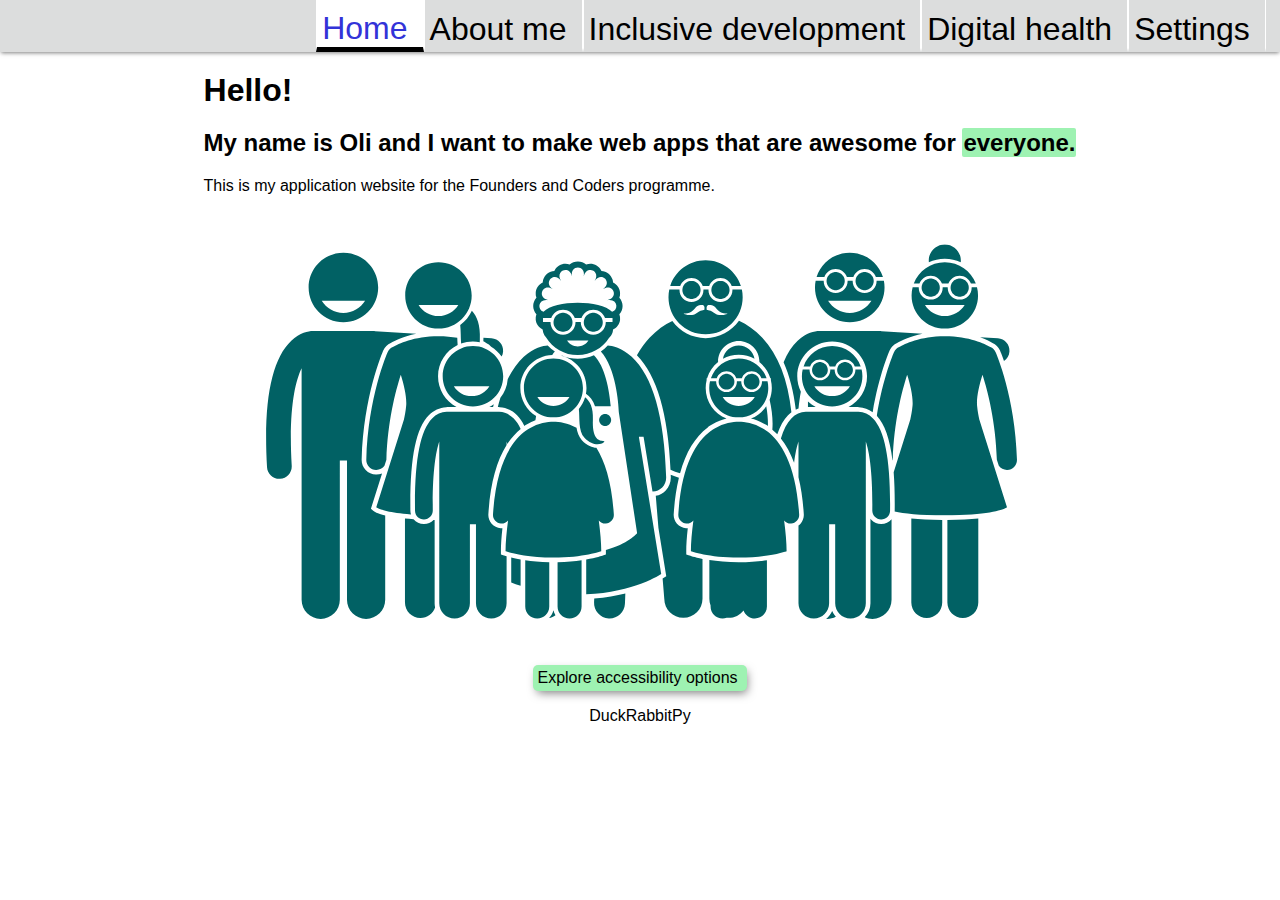
<file: index.html>
<!DOCTYPE html>
<html lang="en">
  <head>
    <meta charset="UTF-8" />
    <meta name="viewport" content="width=device-width, initial-scale=1.0" />
    <meta
      name="description"
      content="Author: Oli Jones, Landing page for founders and coders application."
    />
    <link
      rel="stylesheet"
      href="https://use.fontawesome.com/releases/v5.7.2/css/all.css"
      integrity="sha384-fnmOCqbTlWIlj8LyTjo7mOUStjsKC4pOpQbqyi7RrhN7udi9RwhKkMHpvLbHG9Sr"
      crossorigin="anonymous"
    />
    <link rel="stylesheet" href="styles.css" />
    <link rel="icon" type="image/png" href="./images/everyone.svg" />
    <title>Home: Oli's Founders and Coders application</title>
    <script src="../retrieveSettings.js"></script>
  </head>
  <body>
    <nav>
      <ul>
        <li class="key-nav" id="skip_to_content">
          <a href="#main_content">Skip to main content</a>
        </li>
        <li class="key-nav" id="current_page">
          <a href="/" aria-current="page"
            >Home <i class="fas fa-home" aria-hidden="true"></i
          ></a>
        </li>
        <li class="key-nav">
          <a href="./pages/about.html"
            >About me <i class="far fa-address-card" aria-hidden="true"></i
          ></a>
        </li>
        <li class="key-nav">
          <a href="./pages/inclusive.html"
            >Inclusive development
            <i class="fas fa-user-check" aria-hidden="true"></i
          ></a>
        </li>
        <li class="key-nav">
          <a href="./pages/tools.html"
            >Digital health <i class="fas fa-spa" aria-hidden="true"></i
          ></a>
        </li>
        <li class="key-nav">
          <a href="./pages/settings.html"
            >Settings <i class="fas fa-cog" aria-hidden="true"></i
          ></a>
        </li>
      </ul>
    </nav>
    <div class="landing-container fade-in-content">
      <main>
        <h1 class="landing-text" id="main_content">Hello!</h1>
        <h2 class="landing-text">
          My name is Oli and I want to make web apps that are awesome for
          <mark>everyone.</mark>
        </h2>
        <p class="landing-text">
          This is my application website for the Founders and Coders programme.
        </p>
      </main>
      <img
        src="images/everyone.svg"
        class="landing-img"
        alt="people of different ages and genders"
      />

      <a class="settings-link" href="/pages/settings.html">
        Explore accessibility options
        <i id="landing-link" class="fas fa-cog" aria-hidden="true"></i>
      </a>

      <footer>
        <p>
          <span><i id="github-icon" class="fab fa-github"></i></span
          >DuckRabbitPy
        </p>
      </footer>
    </div>
    <script type="text/javascript" src="../app.js"></script>
    <script
      crossorigin="anonymous"
      src="https://polyfill.io/v3/polyfill.min.js?features=es2015%2Ces2016%2Ces2017%2Ces2018%2Ces2019%2Ces6%2Ces5"
    ></script>
    <script>
      //index page specific JS
      //if current theme is darkTheme set dark theme landing page svg
      const landingSvg = document.querySelector(".landing-img");
      function retrieveSvgTheme() {
        let storedTheme = sessionStorage.getItem("storedColour");
        if (storedTheme === "dark-theme") {
          landingSvg.src = "/images/everyoneDarkTheme.svg";
        } else {
          landingSvg.src = "/images/everyone.svg";
        }
      }
      //retrieve theme
      retrieveSvgTheme();
    </script>
    <script
      type="text/javascript"
      src="//translate.google.com/translate_a/element.js?cb=googleTranslateElementInit"
    ></script>
  </body>
</html>
</file>
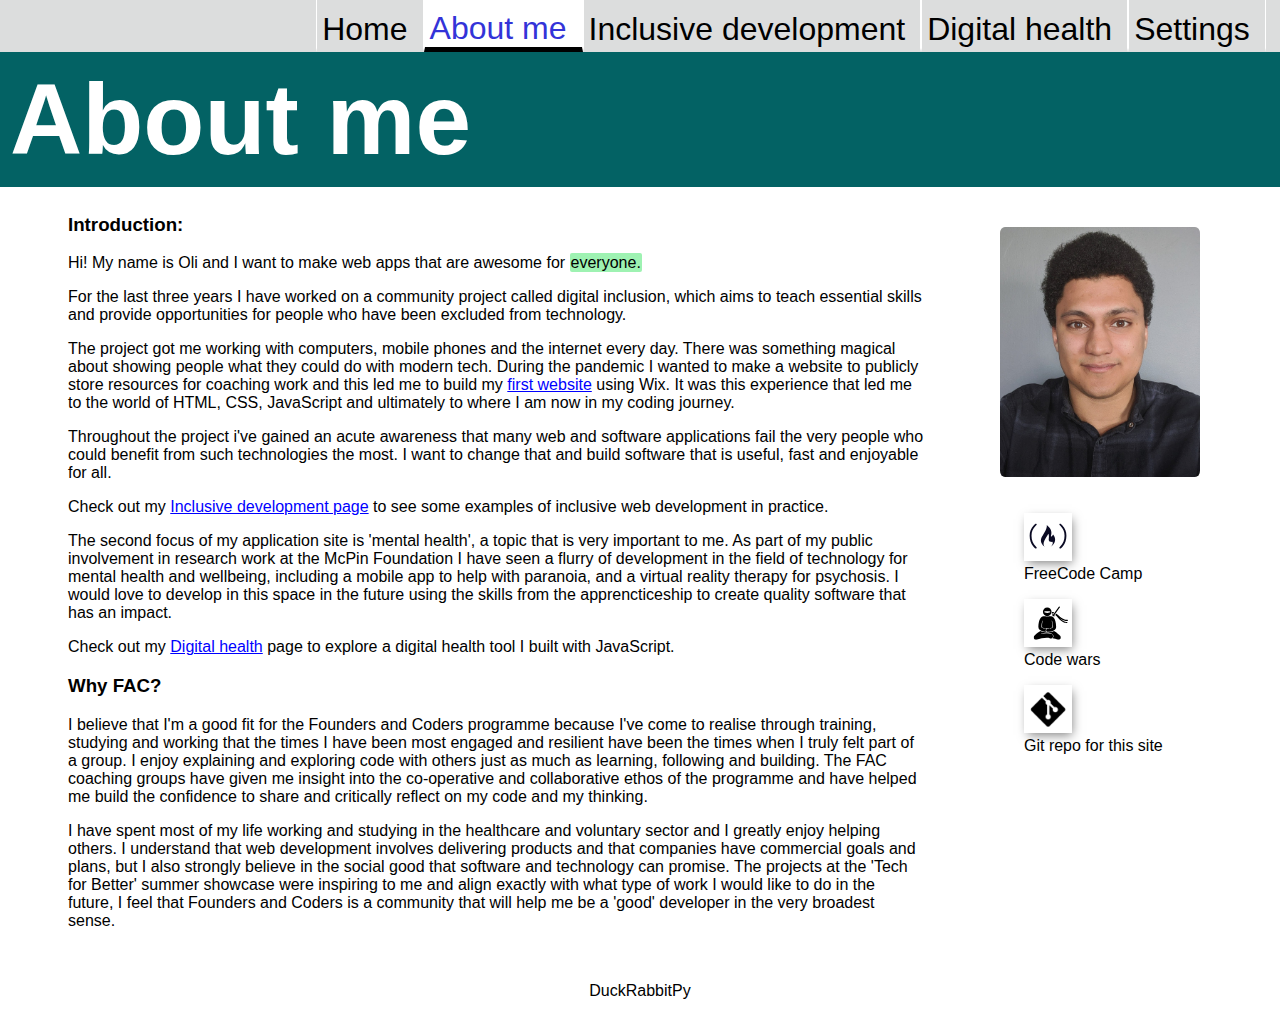
<file: pages/about.html>
<!DOCTYPE html>
<html lang="en">
  <head>
    <meta charset="UTF-8" />
    <meta name="viewport" content="width=device-width, initial-scale=1.0" />
    <meta
      name="description"
      content="Author: Oli Jones, Background information, coding journey and reasons for applying to founders and coders programme"
    />
    <link
      rel="stylesheet"
      href="https://use.fontawesome.com/releases/v5.7.2/css/all.css"
      integrity="sha384-fnmOCqbTlWIlj8LyTjo7mOUStjsKC4pOpQbqyi7RrhN7udi9RwhKkMHpvLbHG9Sr"
      crossorigin="anonymous"
    />
    <link rel="stylesheet" href="../styles.css" />
    <link rel="icon" type="image/png" href="../images/everyone.svg" />
    <title>About</title>
    <script src="../retrieveSettings.js"></script>
  </head>

  <nav>
    <ul>
      <li class="key-nav" id="skip_to_content">
        <a href="#main_content">Skip to main content</a>
      </li>
      <li class="key-nav">
        <a href="/">Home <i class="fas fa-home" aria-hidden="true"></i></a>
      </li>
      <li class="key-nav" id="current_page">
        <a href="../pages/about.html" aria-current="page"
          >About me <i class="far fa-address-card" aria-hidden="true"></i
        ></a>
      </li>
      <li class="key-nav">
        <a href="../pages/inclusive.html"
          >Inclusive development
          <i class="fas fa-user-check" aria-hidden="true"></i
        ></a>
      </li>
      <li class="key-nav">
        <a href="../pages/tools.html"
          >Digital health <i class="fas fa-spa" aria-hidden="true"></i
        ></a>
      </li>
      <li class="key-nav">
        <a href="../pages/settings.html"
          >Settings <i class="fas fa-cog" aria-hidden="true"></i
        ></a>
      </li>
    </ul>
  </nav>

  <body>
    <section class="banner">
      <h1>About me</h1>
    </section>
    <main class="about-container fade-in-content">
      <article class="about-article" id="main_content">
        <h3>Introduction:</h3>
        <p>
          Hi! My name is Oli and I want to make web apps that are awesome for
          <mark>everyone.</mark>
        </p>
        <p>
          For the last three years I have worked on a community project called
          digital inclusion, which aims to teach essential skills and provide
          opportunities for people who have been excluded from technology.
        </p>
        <p>
          The project got me working with computers, mobile phones and the
          internet every day. There was something magical about showing people
          what they could do with modern tech. During the pandemic I wanted to
          make a website to publicly store resources for coaching work and this
          led me to build my
          <a target="blank" href="https://digiinclusion.wixsite.com/london"
            >first website</a
          >
          using Wix. It was this experience that led me to the world of HTML,
          CSS, JavaScript and ultimately to where I am now in my coding journey.
        </p>
        <p>
          Throughout the project i've gained an acute awareness that many web
          and software applications fail the very people who could benefit from
          such technologies the most. I want to change that and build software
          that is useful, fast and enjoyable for all.
        </p>
        <p>
          Check out my
          <a href="./inclusive.html">Inclusive development page</a> to see some
          examples of inclusive web development in practice.
        </p>
        <p>
          The second focus of my application site is 'mental health', a topic
          that is very important to me. As part of my public involvement in
          research work at the McPin Foundation I have seen a flurry of
          development in the field of technology for mental health and
          wellbeing, including a mobile app to help with paranoia, and a virtual
          reality therapy for psychosis. I would love to develop in this space
          in the future using the skills from the apprencticeship to create
          quality software that has an impact.
        </p>
        <p>
          Check out my
          <a href="./tools.html">Digital health</a> page to explore a digital
          health tool I built with JavaScript.
        </p>
        <h3>Why FAC?</h3>
        <p>
          I believe that I'm a good fit for the Founders and Coders programme
          because I've come to realise through training, studying and working
          that the times I have been most engaged and resilient have been the
          times when I truly felt part of a group. I enjoy explaining and
          exploring code with others just as much as learning, following and
          building. The FAC coaching groups have given me insight into the
          co-operative and collaborative ethos of the programme and have helped
          me build the confidence to share and critically reflect on my code and
          my thinking.
        </p>
        <p>
          I have spent most of my life working and studying in the healthcare
          and voluntary sector and I greatly enjoy helping others. I understand
          that web development involves delivering products and that companies
          have commercial goals and plans, but I also strongly believe in the
          social good that software and technology can promise. The projects at
          the 'Tech for Better' summer showcase were inspiring to me and align
          exactly with what type of work I would like to do in the future, I
          feel that Founders and Coders is a community that will help me be a
          'good' developer in the very broadest sense.
        </p>
      </article>

      <div class="profile-links-container">
        <ul class="profile-items">
          <li>
            <img
              class="about-img"
              src="../images/about_img.jpg"
              alt="profile of Oli Jones"
            />
          </li>
          <li class="profile-li">
            <figure>
              <a
                target="_blank"
                href="https://www.freecodecamp.org/duck_rabbit_py"
              >
                <img
                  class="profile-links"
                  src="../images/fcc_secondary.svg"
                  alt="link to freecode camp profile"
                />
              </a>
              <figcaption>FreeCode Camp</figcaption>
            </figure>
          </li>
          <li class="profile-li">
            <figure>
              <a
                target="_blank"
                href="https://www.codewars.com/users/duckRabbit"
              >
                <img
                  class="profile-links"
                  src="../images/codewars.svg"
                  alt="link to codewars profile"
                />
              </a>
              <figcaption>Code wars</figcaption>
            </figure>
          </li>
          <li class="profile-li">
            <figure>
              <a
                target="_blank"
                href="https://github.com/duckRabbitPy/duckRabbitPy.github.io"
              >
                <img
                  class="profile-links"
                  src="../images/git.png"
                  alt="link to github repository"
                />
              </a>
              <figcaption>Git repo for this site</figcaption>
            </figure>
          </li>
        </ul>
      </div>
    </main>

    <footer>
      <p>
        <span><i id="github-icon" class="fab fa-github"></i></span>DuckRabbitPy
      </p>
    </footer>
    <script
      crossorigin="anonymous"
      src="https://polyfill.io/v3/polyfill.min.js?features=es2015%2Ces2016%2Ces2017%2Ces2018%2Ces2019%2Ces6%2Ces5"
    ></script>
    <script src="../app.js"></script>
    <script>
      //about page specific JavaScript, allows key navigation to profile links
      const profileListItems = document.querySelectorAll(".profile-li");
      profileListItems.forEach((elem) => {
        elem.addEventListener("keydown", (event) => {
          if (event.key === "Enter") {
            //user must have pop ups enabled for this approach to work
            let newLocation = event.target.childNodes[1].firstElementChild.href;
            window.open(newLocation, "_blank");
          }
        });
      });
    </script>
    <script
      type="text/javascript"
      src="//translate.google.com/translate_a/element.js?cb=googleTranslateElementInit"
    ></script>
  </body>
</html>
</file>
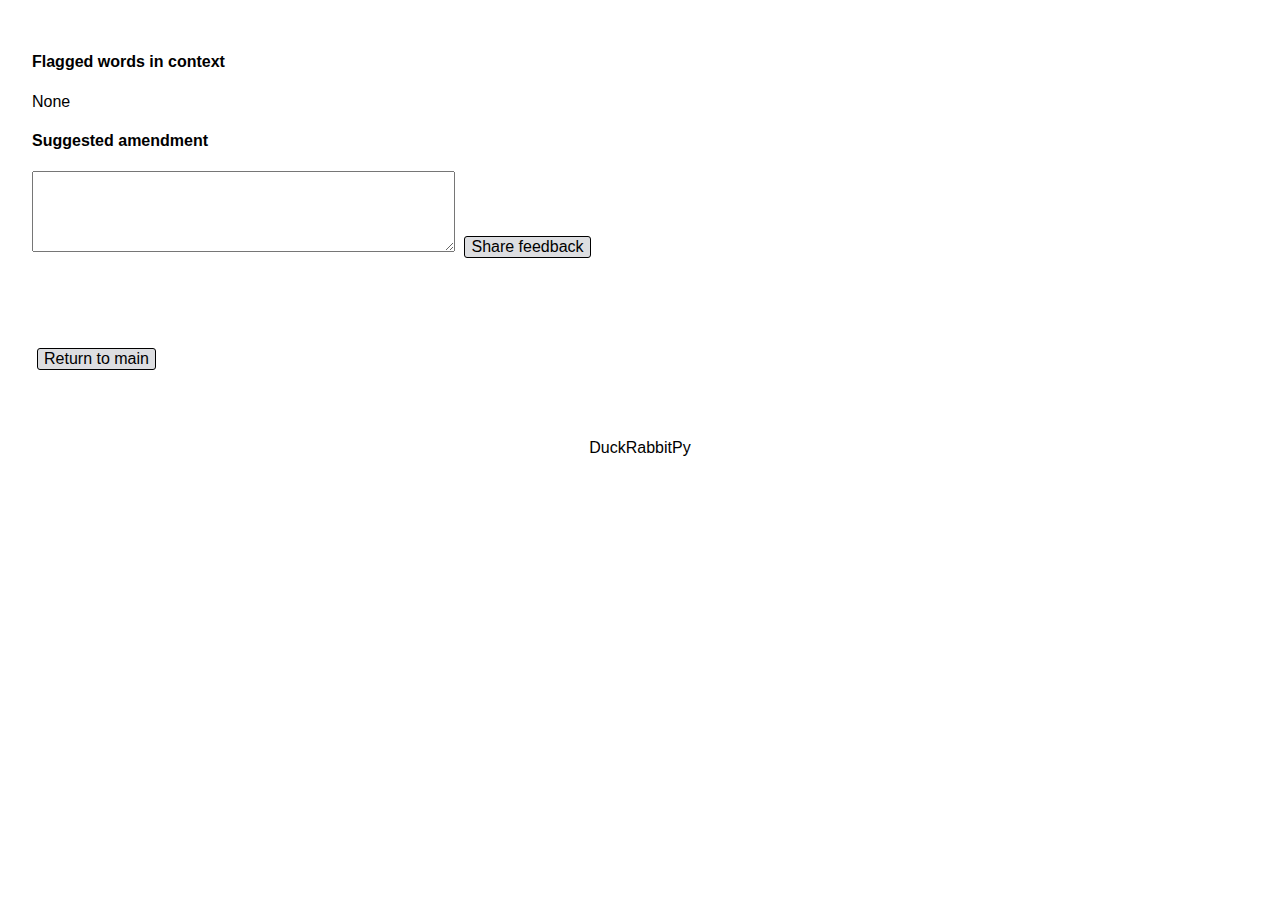
<file: pages/feedback.html>
<html lang="en">
  <head>
    <meta charset="UTF-8" />
    <meta name="viewport" content="width=device-width, initial-scale=1.0" />
    <meta
      name="description"
      content="Author: Oli Jones, Feedback page with flagged content and link to send feedback email."
    />
    <link
      rel="stylesheet"
      href="https://use.fontawesome.com/releases/v5.7.2/css/all.css"
      integrity="sha384-fnmOCqbTlWIlj8LyTjo7mOUStjsKC4pOpQbqyi7RrhN7udi9RwhKkMHpvLbHG9Sr"
      crossorigin="anonymous"
    />
    <link rel="stylesheet" href="../styles.css" />
    <link rel="icon" type="image/png" href="../images/everyone.svg" />
    <title>feedback</title>
    <script src="../retrieveSettings.js"></script>
  </head>

  <body>
    <main>
      <form class="feedback">
        <h4>Flagged words in context</h4>
        <p id="feedback">None</p>
        <h4>Suggested amendment</h4>
        <textarea id="suggestion" rows="5" cols="50"></textarea>
        <button id="email">Share feedback</button>
      </form>
      <form class="feedback" action="/index.html">
        <button type="submit">Return to main</button>
      </form>
    </main>
  </body>

  <footer>
    <p>
      <span><i id="github-icon" class="fab fa-github"></i></span>DuckRabbitPy
    </p>
  </footer>

  <script>
    // feedback page specific JavaScript
    const feedback = document.getElementById("feedback");
    const emailBtn = document.getElementById("email");
    const suggestionTxt = document.getElementById("suggestion");

    // get array of flagged objects
    let flagged = JSON.parse(sessionStorage.getItem("flagged"));
    let feedbackHTML = "";
    let emailFlagged = "";

    // iterate through array, replace flaggecContent double spaces with single spaces, replace mark tags with asterisks,
    // add to emailFlagged variable and also display text as list item
    if (flagged) {
      flagged.forEach((elem) => {
        emailFlagged +=
          elem.flaggedContent
            .replace(/\s\s+/g, " ")
            .replace(`<mark>`, `***`)
            .replace(`</mark>`, `***`) + "%0D%0A%0D%0A";

        feedbackHTML += `<li>${elem.flaggedContent}</li>`;
      });
      feedback.innerHTML = feedbackHTML;
    }

    //When clicked open a new email window with template text and populate with contents of emailFlagged string
    emailBtn.addEventListener("click", () => {
      let suggestion = suggestionTxt.value;
      let body =
        "Dear Oli" +
        "%0D%0A%0D%0A" +
        `Please take a look at: ${emailFlagged}` +
        "%0D%0A" +
        "%0D%0A" +
        `${suggestion}`;
      window.open(
        `mailto:duckrabbitpython@gmail.com?subject=website suggestion&body=${body}`
      );
    });
  </script>
</html>
</file>
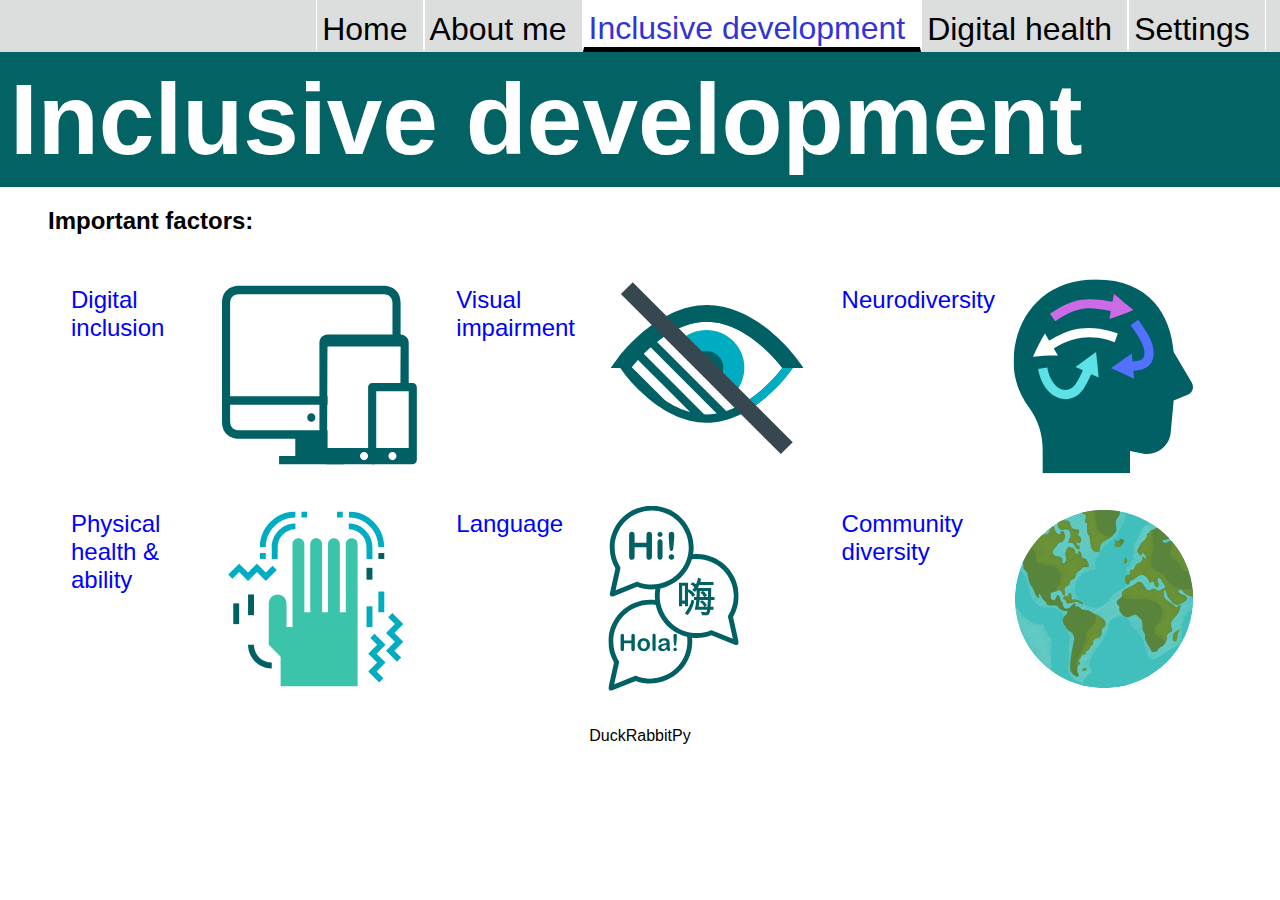
<file: pages/inclusive.html>
<!DOCTYPE html>
<html lang="en">
  <head>
    <meta charset="UTF-8" />
    <meta name="viewport" content="width=device-width, initial-scale=1.0" />
    <meta
      name="description"
      content="Author: Oli Jones, interactive page to explore the different important factors for inclusive development"
    />
    <link
      rel="stylesheet"
      href="https://use.fontawesome.com/releases/v5.7.2/css/all.css"
      integrity="sha384-fnmOCqbTlWIlj8LyTjo7mOUStjsKC4pOpQbqyi7RrhN7udi9RwhKkMHpvLbHG9Sr"
      crossorigin="anonymous"
    />
    <link rel="stylesheet" href="../styles.css" />
    <link rel="icon" type="image/png" href="../images/everyone.svg" />
    <title>Inclusive development</title>
    <script src="../retrieveSettings.js"></script>
  </head>

  <nav>
    <ul>
      <li class="key-nav" id="skip_to_content">
        <a href="#main_content">Skip to main content</a>
      </li>
      <li class="key-nav">
        <a href="/">Home <i class="fas fa-home" aria-hidden="true"></i></a>
      </li>
      <li class="key-nav">
        <a href="../pages/about.html"
          >About me <i class="far fa-address-card" aria-hidden="true"></i
        ></a>
      </li>
      <li class="key-nav" id="current_page">
        <a href="../pages/inclusive.html" aria-current="page"
          >Inclusive development
          <i class="fas fa-user-check" aria-hidden="true"></i
        ></a>
      </li>
      <li class="key-nav">
        <a href="../pages/tools.html"
          >Digital health <i class="fas fa-spa" aria-hidden="true"></i
        ></a>
      </li>
      <li class="key-nav">
        <a href="../pages/settings.html"
          >Settings <i class="fas fa-cog" aria-hidden="true"></i
        ></a>
      </li>
    </ul>
  </nav>

  <body>
    <section class="banner">
      <h1>Inclusive development</h1>
    </section>
    <div class="inclusive-container fade-in-content" id="main_content">
      <h2>Important factors:</h2>
      <div class="factor-container">
        <a href="#digital-section" class="inclusive-link" id="digital"
          ><div class="digital-inclusion">
            <header>Digital inclusion</header>
            <img
              src="../images/digi.svg"
              class="factor-img"
              id="digi_icon"
              alt="digital inclusion icon"
            /></div
        ></a>
        <a href="#visual-section" class="inclusive-link" id="visual">
          <div class="visual-impairment">
            <header>Visual impairment</header>
            <img
              src="../images/visual.svg"
              class="factor-img"
              id="visual_icon"
              alt="visual impairment icon"
            /></div
        ></a>
        <a href="#neuro-section" class="inclusive-link" id="neuro"
          ><div class="neuro-diversity">
            <header>Neurodiversity</header>
            <img
              src="../images/neuro.svg"
              class="factor-img"
              id="neuro_icon"
              alt="neurodiversity icon"
            /></div
        ></a>
        <a href="#physical-section" class="inclusive-link" id="physical"
          ><div class="physical-health-and-ability">
            <header>Physical health & ability</header>
            <img
              src="../images/hand.svg"
              class="factor-img"
              id="hand_icon"
              alt="physical health and ability icon"
            /></div
        ></a>
        <a href="#language-section" class="inclusive-link" id="language"
          ><div class="language-area">
            <header>Language</header>
            <img
              src="../images/language.svg"
              class="factor-img"
              id="language_icon"
              alt="language icon"
            /></div
        ></a>
        <a href="#community-section" class="inclusive-link" id="community"
          ><div class="community-diversity">
            <header>Community diversity</header>
            <img
              src="../images/diversity.svg"
              class="factor-img"
              id="diversity_icon"
              alt="culural diversity icon"
            /></div
        ></a>
      </div>

      <section id="digital-section" tabindex="0" class="hidden fade-in-content">
        <h3>Digital inclusion</h3>
        <p>
          Digital inclusion involves making your application accessible to
          people who lack confidence online and do not have advanced digital
          skills, or users that don't have access to the latest devices,
          up-to-date browsers or fast internet speeds.
        </p>
        <p>
          The key to digitial inclusion is ensuring that applications offer
          intuitive, frustration free experiences, everything is where you would
          expect it to be and important features are at the surface rather than
          deeply nested. Tutorials or walkthroughs should be readily available
          when introducing more complex features.
        </p>
        <p>
          Given my vocational experience in promoting digital inclusion, I'm
          particularly interested in being a developer that can create software
          that runs well on old/affordable technology. Following a period of
          research I discovered a tool called 'Babel' that promises to make
          websites accessible to those using old or outdated browser versions.
          However, given the additional complexity that using this tool brings
          (and the fact that the only people visiting my site will be FAC members
          with modern browsers!) I opted for a compromise and included a
          'Polyfill.io' script that doesn't go so far as to support Internet
          Explorer, but enables the full functionality of modern Javascript all
          the way back to Chrome 52.
        </p>
        <h4>Random user generator</h4>
        <p>
          Designers sometimes use 'Personas' or user profiles to guide how
          things should look and feel for their target audience. I'm sure there
          are some specific use cases for this approach but here i'm going to
          turn the concept on it's head by presenting to you an
          <em>inclusive persona generator</em> so you can ask yourself whether
          your site really is accessible for all.
        </p>
        <button id="random_user_btn">Generate random user</button>
        <div class="user-container">
          <p id="user_properties"></p>
          <img id="dice" src="../images/1.svg" alt="dice roll animation" />
        </div>
        <button class="scroll-top">Scroll to top</button>
      </section>

      <section id="visual-section" tabindex="0" class="hidden fade-in-content">
        <h3>Visual impairment</h3>
        <p>
          Many people who visit your website will have a type of visual
          impairment or disturbance, this includes colour blindness, sight loss
          or partial sight. Web designs should convey their functionality to
          users with different types of colour vision deficiency or those who
          have difficulty seeing content with low contrast. Logical ordering,
          semantic HTML and descriptive 'alternative' text are an absolute must
          for screen readers.
        </p>

        <h4>Visual accessbility simulator</h4>
        <p>
          Use the buttons below to explore how differences in visual perception
          change the readability of the images. To check the accessibility of
          your own image, input the web URL into the input field or browse your
          device for an image. Then click "set image".
        </p>
        <form id="get_ImageUrl">
          <div>
            <label for="customUrl">Add your image URL:</label>
            <input type="url" id="customUrl" name="userImage" />
          </div>
          <label for="custom_upload">Or upload from device:</label>
          <input
            type="file"
            id="custom_upload"
            name="userUpload"
            accept="image/png, image/gif, image/jpeg"
          />
          <button type="submit">Set image</button>
        </form>

        <div class="colourB-container fade-in-content">
          <div class="filter-btn-container">
            <button
              data-filter="hue-rotate(25deg) saturate(50%) sepia(5%)"
              class="filter-btn"
            >
              Blue Cone Monochromacy
            </button>
            <button data-filter="grayscale(80)" class="filter-btn">
              Achromatopsia
            </button>
            <button data-filter="blur(2px)" class="filter-btn">Blurry</button>
            <button data-filter="contrast(25%)" class="filter-btn">
              Low contrast
            </button>
            <button data-filter="sightLoss" class="filter-btn">
              Sight Loss
            </button>
            <button data-filter="none" class="filter-btn">Unaltered</button>
          </div>

          <div class="comparison-container">
            <figure class="comparison-figure">
              <img
                class="multi_coloured"
                class="colour-filter"
                id="cutomisable_Img"
                src="../images/vibes.png"
                alt="Easy read written in different fonts, styles and colours"
              />
            </figure>
            <div>
            <figure class="comparison-figure">
              <img
                class="multi_coloured"
                class="colour-filter"
                src="../images/easy.png"
                alt="Easy read written in simple clear font  and colours"
              />
              <figcaption>
                Easy read? This image has a screen reader friendly figcaption
              </figcaption>
            </figure>
          </div>
        </div>
        <button class="scroll-top" tabindex="0">Scroll to top</button>
      </section>

      <section id="neuro-section" tabindex="0" class="hidden fade-in-content">
        <h3>Neurodiversity</h3>
        <p>
          Neurodiversity is a broad term that encourages everyone to acknowledge
          and understand that people process information differently. Sites
          should be built with accessible typography and colour themes by
          default. However, as the 'diversity' part of neurodiversity suggests,
          what is clear and readable for one person might be confusing or
          distracting to someone else. For instance some people might enjoy
          elaborate page transitions and movement on the page while others could
          find vibrant flashing animations uncomfortable or overwhelming.
        </p>
        <p>The solution is to offer choice.</p>
        <p>
          Giving people control over their experience is something that is
          typically limited to desktop applications but it doesn't have to be
          this way! Check out the options available for this site in
          <a href="./settings.html">Settings</a>.
        </p>
        <h4>Using session storage</h4>
        <p>
          CSS variables are fantastic for enabling instant style changes across
          an entire application. But what about if a user refreshes the page?
          Not a problem. When the settings are applied, i've created a series of
          functions that can store the CSS variable or CSS property in session
          storage (locally on your device). Another function called
          RetrieveSettings() is called whenever app.js is run, which first
          checks for the existence of stored settings, and then sets the CSS
          variables and properites using setAttribute() and setProperty()
          thereby maintaining 'state' upon page refresh!
        </p>
        <br>
        <script src="https://gist.github.com/duckRabbitPy/217780da9e881face4c3294b968d9ce6.js"></script>
        <button class="scroll-top">Scroll to top</button>
      </section>

      <section
        id="physical-section"
        tabindex="0"
        class="hidden fade-in-content"
      >
        <h3>Physical health & ability</h3>
        <p>
          An indvidual's physical health and ability will influence how they
          will browse the web and interact online. Many people navigate using
          the keyboard and will tab through the webpage instead of using the
          mouse, others will navigate handsfree using a voice controller.
        </p>
        <p>
          I want to be a developer that ensures all core functionality is
          accessible via the keyboard. Reading up about accessibility options
          I came across the practice of creating 'skip to main' links in the navigation bar
          which can save users from repetitive tabbing. Check out the steps below and the 
          codepen example to see how I built the nav bar for this site.
        </p>

        <h4>Building an accessible navbar:</h4>
        <p></p>
        <ol>
          <li class="nav-tut">
            To start off with I positioned 'a tags' within an unordered list
            and wrapped the code block in a semantic 'nav' element. Nav elements
            can help screen readers know when they are to iterate through options
            in a menu. <br /><br />
           
          </li>

          <li class="nav-tut">
            To help people with colour blindness, I ensured that a change in
            mouse hover state changes the border as well as the colour of the
            nav element. The aria="current" attribute tells screen readers what
            page they are on and i've also used it to set some unique styling
            for the current tab.
          </li>

          <li class="nav-tut">
            The height of each 'a tag' is set to 100% and the width is set to fit-content, the icons
            are also wrapped within the 'a tag'. This means that you will always hit the link 
            when you click on the nav menu option.
          </li>

          <li class="nav-tut">
            I then set the href of 'skip to main content' to the
            #main_content id which is the location of the first piece of
            meaningful content on each page (outside the nav).
          </li>

          <li class="nav-tut">
            The opacity of the skip link is set to 0 initially. The focus:within pseudoselector
            styling is applied to the li element when the 'a tag' is keyboard focused, making the skip link visible!
          </li>

        </ol>
        <p
          class="codepen"
          data-height="300"
          data-default-tab="html,result"
          data-slug-hash="QWvdpxE"
          data-user="duckrabbitpy"
          style="
            height: 300px;
            box-sizing: border-box;
            display: flex;
            align-items: center;
            justify-content: center;
            border: 2px solid;
            margin: 1em 0;
            padding: 1em;
          "
        >
          <span
            >See the Pen
            <a href="https://codepen.io/duckrabbitpy/pen/QWvdpxE"> </a> by
            duckRabbitPy (<a href="https://codepen.io/duckrabbitpy"
              >@duckrabbitpy</a
            >) on <a href="https://codepen.io">CodePen</a>.</span
          >
        </p>
        <button class="scroll-top">Scroll to top</button>
      </section>

      <section
        id="language-section"
        tabindex="0"
        class="hidden fade-in-content"
      >
        <h3>Language</h3>
        <p>
          English is a very widely spoken language, but it's not the only one!
          Internationalisation (also known as i18n) is the practice of
          increasing the accessibility of your website by providing translation
          and country specific date, currency and measurement unit options.
          Translation can be achieved with JavaScript libraries or tools offered
          by external API's such as Google translate. At a very minimum web
          developers should write clear semantic html which will allow browser
          extensions or translation tools to work properly.
        </p>
        <p><b>Try using google translate!</b></p>
        <div id="google_translate_element"></div>
        <form id="analysis_form">
          <h4>Readability</h4>
          <p>
            It's also important to write in a way that is clear and easy to
            read. Long complex sentences with unfamiliar words can make your
            content inaccessible. I've built my own sentence analysis tool that
            indicates how readable your text is. For accurate results please input at least 10 words.
          </p>
          <div id="word_input_container">
            <label for="text_input">Paste text here:</label>
            <textarea id="text_input" name="textInput"></textarea>
          </div>
          <button id="analyse_btn" type="submit">Analyse text</button>
          <p id="complexity_result">Result:</p>
        </form>
        <button class="scroll-top">Scroll to top</button>
      </section>

      <section
        id="community-section"
        tabindex="0"
        class="hidden fade-in-content"
      >
      <div class="community-flex-container">
        <h3 class="community-header">Community diversity</h3>
        <p>
          One of the best things about the internet is that it brings an
          incredibly diverse community of people together from around the world.
          A successful web application could have thousands of people of
          different communities, genders, ethnicities, personal histories,
          identities and political struggles visiting the site every day.
        <br><br>
          It's clear to me that people should have the opportunity to be
          actively involved in the development of the technology that they use
          and depend on. In my work at the McPin Foundation, the primary goal
          was to bring 'experts by experience' into mental health research, in
          the hope that by doing so the research will better serve the
          community. I'd like to continue this practice by being the type of
          developer that actively engages with the vast and diverse digital
          community in a meaningful way through involvement and feedback.
        <br><br>
          So what do <em>you</em> think and feel about the site?
        <br><br>
          This website has a 'flag for amendment' feature enabled, keyboard
          users if you select text on the webpage and then use shortcut
          <mark><b>CTRL + 8</b></mark
          >,the selected text will be added to a feedback form. Once you have
          flagged all of the content that you think could be improved, use
          shortcut <mark><b>CTRL + 9</b></mark> to quickly navigate to the
          feedback form from any page on this site. Alternatively, if you're not
          using a keyboard, I invite you to leave your comments directly on the
          <a href="feedback.html">feedback page</a>
        </p>
        <img id="community_img" src="../images/team.svg" alt="group of people working together">
        <button class="scroll-top">Scroll to top</button>
      </div>
      </section>
    </div>

    <footer>
      <p>
        <span><i id="github-icon" class="fab fa-github"></i></span>DuckRabbitPy
      </p>
    </footer>
    <script
      crossorigin="anonymous"
      src="https://polyfill.io/v3/polyfill.min.js?features=es2015%2Ces2016%2Ces2017%2Ces2018%2Ces2019%2Ces6%2Ces5"
    ></script>
    <script
      async
      src="https://cpwebassets.codepen.io/assets/embed/ei.js"
    ></script>
    <script src="../app.js"></script>
    <script>
      
      //inclusive page specific JavaScript
      const neuroSvg = document.getElementById("neuro_icon");
      const handSvg = document.getElementById("hand_icon");
      const languageSvg = document.getElementById("language_icon");
      const diversitySvg = document.getElementById("diversity_icon");
      const visualSvg = document.getElementById("visual_icon");
      const digitalSvg = document.getElementById("digi_icon");

      const randomUserBtn = document.getElementById("random_user_btn");
      const userProperties = document.getElementById("user_properties");

      const diceNumber = document.getElementById("dice");
      const options = document.querySelectorAll(".inclusive-link");

      const hiddenSections = document.querySelectorAll(".hidden");
      const showCodeBtn = document.querySelectorAll(".show-code");
      const asides = document.querySelectorAll(".example-aside");

      const filterBtns = document.querySelectorAll(".filter-btn");
      const multiCImg = document.querySelectorAll(".multi_coloured");
      const getImgBtn = document.getElementById("get_ImageUrl");
      const customUrl = document.getElementById("customUrl");
      const customImg = document.getElementById("cutomisable_Img");

      const customUpload = document.getElementById("custom_upload");

      const analyseForm = document.getElementById("analysis_form");
      const textInput = document.getElementById("text_input");
      const complexResult = document.getElementById("complexity_result");

      retrieveIconSvgTheme();

      //controls hiding and showing of inclusive sections, utilises array methods for efficient code
      options.forEach((option) => {
        option.addEventListener("click", (event) => {
          //key event also emits a click event if element is in focus,
          //so need to check if 'true' mouse click
          //key event has co-ordinates 0,0 so !x && !y evaluates to true and returns early
          var x = event.x || event.clientX;
          var y = event.y || event.clientY;
          if (!x && !y) {
            return;
          } else {
            //get selected topic name
            //event.currentTarget refers to element that eventListener is on
            //the event will bubble up if clicked on by children
            let topic = event.currentTarget.id;

            //iterate through all sections, if the selected id matches the topic remove 'hidden' and add 'onShow' class
            //else add hidden class
            hiddenSections.forEach((elem) => {
              if (elem.id.includes(topic)) {
                elem.classList.remove("hidden");
                elem.classList.add("onShow");
              } else {
                elem.classList.remove("onShow");
                elem.classList.add("hidden");
              }
            });
          }
        });
      });

      //for keyboard users
      options.forEach((option) => {
        option.addEventListener("keydown", (event) => {
          if (event.key === 'Enter') {
            //get topic
            let topic = event.target.id;
            hiddenSections.forEach((elem) => {
              //iterate through all sections, if the selected id matches the topic remove 'hidden' and add 'onShow' class
              //else add hidden class
              if (elem.id.includes(topic)) {
                elem.classList.remove("hidden");
                elem.classList.add("onShow");
              } else if (!elem.id.includes(topic)) {
                elem.classList.remove("onShow");
                elem.classList.add("hidden");
              }
            });
          }
        });
      });

      //theming with icons
      function retrieveIconSvgTheme() {
        //get teh stored theme from session storage if it exists
        let storedTheme = sessionStorage.getItem("storedColour");

        //if dark-theme set to dark svg image set
        if (storedTheme === "dark-theme") {
          neuroSvg.src = "/images/neuroDarkTheme.svg";
          handSvg.src = "/images/handDarkTheme.svg";
          languageSvg.src = "/images/languageDarkTheme.svg";
          diversitySvg.src = "/images/diversityDarkTheme.svg";
          visualSvg.src = "/images/visualDarkTheme.svg";
          digitalSvg.src = "/images/digiDarkTheme.svg";
        } 
        //if light-theme or easy-read-theme set to default svg image set
        else {
          neuroSvg.src = "/images/neuro.svg";
          handSvg.src = "/images/hand.svg";
          languageSvg.src = "/images/language.svg";
          diversitySvg.src = "/images/diversity.svg";
          visualSvg.src = "/images/visual.svg";
          digitalSvg.src = "/images/digi.svg";
        }
      }

      //visual impairment section, 
      filterBtns.forEach((elem) => {
        elem.addEventListener("click", (event) => {
          //each button has a data-filter attribute
          //get the filter attribute
          let filter = event.target.dataset.filter;
          if (filter === "sightLoss") {
            //if attribute is sightLoss, add sightLoss class to multi-coloured image
            multiCImg.forEach((elem) => elem.classList.add("sightLoss"));
          } else {
            //otherwise, set --vision-filter css variable to the data-filter attribute e.g. "hue-rotate(25deg) saturate(50%) sepia(5%)"
            document.documentElement.style.setProperty(
              "--vision-filter",
              filter
            );
            multiCImg.forEach((elem) => elem.classList.remove("sightLoss"));
          }
        });
      });

      //visual impairment section
      //sets image that user chooses via local file upload or web URL path
      getImgBtn.addEventListener("submit", (event) => {
        event.preventDefault();
        //gets value from custom upload input
        if (customUpload.value) {
          //create a local file src from customUpload.files, this is a path to the local file
          //set the custom image src to the local file src
          let localFileSrc = window.URL.createObjectURL(customUpload.files[0]);
          customImg.src = localFileSrc;
          //clear the custom upload field to allow new entry
          customUpload.value = "";
        } 
        //if there is no custom upload, check to see if user as input a url instead
        //if so set the custom image src to the url
        else if (customUrl.value) {
          let newSrc = customUrl.value;
          customImg.src = newSrc;
          //clear the custom URL field to allow new entry
          customUrl.value = "";
        }
      });


      //dice roll 'animation' using nested setTimeouts
      randomUserBtn.addEventListener("click", () => {
        setTimeout(() => {
          rollDice();
          setTimeout(() => {
            rollDice();
            setTimeout(() => {
              rollDice();
              //finally call createUser function and set properties on user object
              createUser();
            }, 300);
          }, 300);
        }, 300);
      });

      function rollDice() {
        let num = Math.floor(Math.random() * 6 + 1);
        diceNumber.src = `../images/${num}.svg`;
      }

      //random user generator
      //user object starts off with 'not set' for all properties
      //when createUser() is called, the data is fetched from data files and random properties are set
      //fun foray into object oriented programming!

      let user = {
        Name: "not set",
        Age: "not set",
        MainDevice: "not set",
        InternetSpeed: "not set",
        PreferredLanguage: "not set",
        CurrentlyLivingIn: "not set",
        AccessibilityConsideration: "not set",

        async randName() {
          let nameData = await fetchData("names");
          return nameData[Math.floor(Math.random() * nameData.length)]
            .first_name;
        },

        async randLanguage() {
          if (Math.random() > 0.3) {
            let languageData = await fetchData("language");
            return languageData[
              Math.floor(Math.random() * languageData.length)
            ];
          } else {
            return "English";
          }
        },

        async randCountry() {
          let countryData = await fetchData("countries");
          return countryData[Math.floor(Math.random() * countryData.length)]
            .name;
        },

        randAge() {
          this.Age = Math.floor(gaussianRand() * (100 - 12) + 12);
        },

        randInternetSpeed() {
          this.InternetSpeed = `${Math.floor(gaussianRand() * 90)} mb/s`;
        },

        randDevice() {
          const devices = [
            "cheap laptop",
            "high spec laptop",
            "macbook",
            "iphone",
            "android phone",
            "gaming PC",
            "old desktop computer",
            "android tablet",
            "ipad",
            "library computer",
          ];
          this.MainDevice = devices[Math.floor(Math.random() * devices.length)];
        },

        randAccessibility() {
          const considerations = [
            "partially sighted and uses screen reader to navigate",
            "dislikes flashing images",
            "struggles with font smaller than 16pt",
            "finds precise tasks with the mouse difficult",
            "has total hearing loss",
            "primarily uses keyboard to navigate",
            "appeciates high contrast when reading",
            "does not like bright screens",
            "needs more time when typing",
            "finds it hard to concentrate on large blocks of text",
          ];
          this.AccessibilityConsideration =
            considerations[Math.floor(Math.random() * considerations.length)];
        },
      };

      //create an aproximately normal distribution betwen 0 and 1
      function gaussianRand() {
        let rand = 0;
        for (var i = 0; i < 6; i += 1) {
          rand += Math.random();}
          return rand / 6;
      }


      async function fetchData(dataField) {
        let data = await fetch(`../data/${dataField}.json`)
          .then((res) => res.json())
          .catch((err) => {
            throw err;
          });
        return data;
      }

      async function createUser() {
        //create new user object
        let newUser = Object.create(user);

        //call methods that need to collect json for their properties
        let name = await newUser.randName();
        let language = await newUser.randLanguage();
        let country = await newUser.randCountry();

        ////fire synchronous methods to set other properties
        newUser.randAge();
        newUser.randInternetSpeed();
        newUser.randDevice();
        newUser.randAccessibility();

        //once async data has been collected, set properties on user object
        newUser.Name = name;
        newUser.PreferredLanguage = language;
        newUser.CurrentlyLivingIn = country;

        userProperties.innerHTML = `<b>Name</b>: ${newUser.Name}
          <br> <b>Age</b>: ${newUser.Age}
          <br> <b>Currently in </b>: ${newUser.CurrentlyLivingIn}
          <br> <b>Internet Speed </b> ${newUser.InternetSpeed}
          <br> <b>Preferred language </b>: ${newUser.PreferredLanguage} <br> <b>Main device</b>: ${newUser.MainDevice}
          <br> <b> Accessibility consideration </b>: ${newUser.AccessibilityConsideration}`;
      }


      //language section readability analysis
      //based on a readability formula found on wikipedia https://en.wikipedia.org/wiki/Dale%E2%80%93Chall_readability_formula
      //asynchronous because fetching list of 3000 words from data folder
      analyseForm.addEventListener("submit", async function analyse(event) {
        event.preventDefault();
        //get user input words
        let inputWords = textInput.value;
        //collect easy words from data folder
        let easyWordData = await fetchData("dale-chall");
        //feed input words and easy words into daleChall function
        daleChall(inputWords, easyWordData);
      });


      function daleChall(text, easyWords) {
        let textData = text;
        let numSentences = 1;
        //count sentences by splitting on full stops and counting array length
        text.includes(".")
          ? (numSentences = text.split(".").length)
          : (textData += ".");
        
        //remove anything that isn't a letter or a space and set measurement variables
        let sanitised = text.replace(/[^a-zA-Z\s]/g, "");
        let hardWords = 0;
        let numWords = 0;
        let adjustment = 0;
        let longWords = [];

        //iterate through words, if word is isn't in easy words list increment hardWords
        //if word is over 10 characters in length and isn't already in array, push to long words array
        sanitised.split(" ").forEach((word) => {
          numWords++;
          if (!easyWords.includes(word.toLowerCase())) {
            hardWords++;
          }
          if (word.length > 10) {
            //only push if unique
            if (!longWords.includes(word.toLowerCase())) {
              longWords.push(word);
            }
          }
        });

        //dale chall adjustment formula
        if (hardWords / numWords > 0.05) {
          adjustment = 3.6365;
        }

        //dale chall formula
        let score = (
          0.1579 * ((hardWords / numWords) * 100) +
          0.0496 * (numWords / numSentences) +
          adjustment
        ).toFixed(1);

        //calculate percentage easy words
        let percentageHard = Math.floor((hardWords / numWords) * 100);
        let percentageEasy = 100 - percentageHard;

        //secondary test to ensure unique
        let uniqueLongWords = longWords.filter((word) => word.upp);

        //set comprehension variable and change according to score
        let comprehension = "not calculated"

        if(score < 4){
          comprehension = "Nursery level English";
        }
        else if(score < 8){
          comprehension = "Primary School level English";
        }
        else if(score < 12){
          comprehension = "High school level English";
        }
        else if(score < 16){
          comprehension = "College level English";
        }
        else if (score > 16){
          comprehension = "Graduate or specialised field level English"
        }

        //set innerHTML message with results
        complexResult.innerHTML = `
        <b>Overall score: ${score}</b> (Requires at least ${comprehension}) <br><br>
        <b> Number of words:</b> ${numWords} <br><br>
        <b> Long words:</b> ${longWords} <br><br>
        <b> Number of sentences:</b> ${numSentences} <br><br>
        <b> Number of more difficult words:</b> ${hardWords} <br><br>
        <b> Percentage 'easy' words:</b> ${percentageEasy}%<br><br>
         `;
      }
    </script>
    <script
      type="text/javascript"
      src="//translate.google.com/translate_a/element.js?cb=googleTranslateElementInit"
    ></script>
  </body>
</html>
</file>
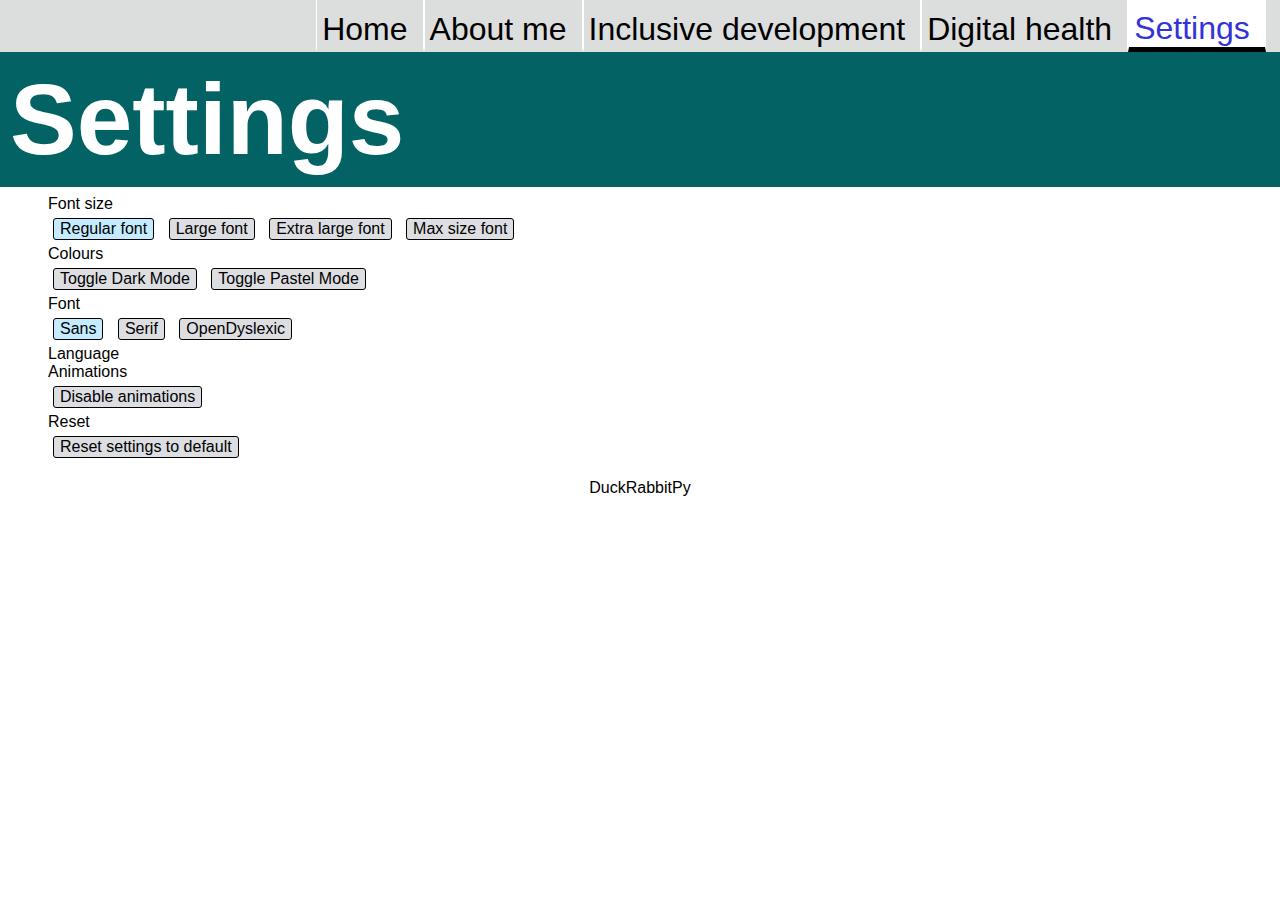
<file: pages/settings.html>
<!DOCTYPE html>
<html lang="en">
  <head>
    <meta charset="UTF-8" />
    <meta name="viewport" content="width=device-width, initial-scale=1.0" />
    <meta
      name="description"
      content="Author: Oli Jones, settings to change font size, font type, language and to disable animations"
    />
    <link
      rel="stylesheet"
      href="https://use.fontawesome.com/releases/v5.7.2/css/all.css"
      integrity="sha384-fnmOCqbTlWIlj8LyTjo7mOUStjsKC4pOpQbqyi7RrhN7udi9RwhKkMHpvLbHG9Sr"
      crossorigin="anonymous"
    />
    <link rel="stylesheet" href="../styles.css" />
    <link rel="icon" type="image/png" href="../images/everyone.svg" />
    <title>Settings</title>
    <script src="../retrieveSettings.js"></script>
  </head>
  <body>
    <nav>
      <ul>
        <li class="key-nav" id="skip_to_content">
          <a href="#main_content">Skip to main content</a>
        </li>
        <li class="key-nav">
          <a href="/">Home <i class="fas fa-home" aria-hidden="true"></i></a>
        </li>
        <li class="key-nav">
          <a href="../pages/about.html"
            >About me <i class="far fa-address-card" aria-hidden="true"></i
          ></a>
        </li>
        <li class="key-nav">
          <a href="../pages/inclusive.html"
            >Inclusive development
            <i class="fas fa-user-check" aria-hidden="true"></i
          ></a>
        </li>
        <li class="key-nav">
          <a href="../pages/tools.html"
            >Digital health <i class="fas fa-spa" aria-hidden="true"></i
          ></a>
        </li>
        <li class="key-nav" id="current_page">
          <a href="../pages/settings.html" aria-current="page"
            >Settings <i class="fas fa-cog" aria-hidden="true"></i
          ></a>
        </li>
      </ul>
    </nav>

    <section class="banner">
      <h1>Settings</h1>
    </section>
    <div class="settings-container fade-in-content">
      <header id="main_content">Font size</header>
      <div class="font-size-buttons">
        <button id="large" class="size-btn active">Regular font</button>
        <button id="x-large" class="size-btn">Large font</button>
        <button id="xx-large" class="size-btn">Extra large font</button>
        <button id="xxx-large" class="size-btn">Max size font</button>
      </div>
      <header>Colours</header>
      <button class="toggle-dark">Toggle Dark Mode</button>
      <button class="toggle-easy">Toggle Pastel Mode</button>

      <header>Font</header>
      <div class="font-family-buttons">
        <button id="sans" class="active">Sans</button>
        <button id="serif">Serif</button>
        <button id="openDyslexic">OpenDyslexic</button>
      </div>
      <header>Language</header>
      <div id="google_translate_element"></div>
      <header>Animations</header>
      <button id="animation_btn">Disable animations</button>
      <header>Reset <i class="fas fa-undo"></i></header>
      <button id="reset_btn">Reset settings to default</button>
    </div>

    <footer>
      <p>
        <span><i id="github-icon" class="fab fa-github"></i></span>DuckRabbitPy
      </p>
    </footer>
    <script
      crossorigin="anonymous"
      src="https://polyfill.io/v3/polyfill.min.js?features=es2015%2Ces2016%2Ces2017%2Ces2018%2Ces2019%2Ces6%2Ces5"
    ></script>
    <script src="../app.js"></script>
    <script
      type="text/javascript"
      src="//translate.google.com/translate_a/element.js?cb=googleTranslateElementInit"
    ></script>
    <script>
      //settings page specific JavaScript
      const themeToggle = document.querySelector(".toggle-dark");
      const easyToggle = document.querySelector(".toggle-easy");
      const fontButtons = document.querySelectorAll(".size-btn");
      const animationBtn = document.getElementById("animation_btn");
      const resetBtn = document.getElementById("reset_btn");

      const translateElem = document.getElementById("google_translate_element");

      //font size buttons
      fontButtons.forEach((elem) => {
        elem.addEventListener("click", (event) => {
          let targetSize = event.target.id;

          //if user has used google translate it messes up the event target
          //so if the id is not retrieved, get the parent parent id which should be correct
          if (!event.target.id) {
            targetSize = event.target.parentElement.parentElement.id;
          }

          document.documentElement.style.setProperty("--font-size", targetSize);
          sessionStorage.setItem("storedFontSize", targetSize);
          setOnState(event);
        });
      });

      //font-family buttons
      const sansButton = document.getElementById("sans");
      const serifButton = document.getElementById("serif");
      const openDButton = document.getElementById("openDyslexic");
      const fontFamilyBtns = [sansButton, serifButton, openDButton];

      //dark theme toggle button
      //if current theme is light or easy read or null, set dark theme
      //by default teh fallback target theme is light
      themeToggle.addEventListener("click", () => {
        let currentTheme =
          document.documentElement.getAttribute("current-theme");
        let targetTheme = "light-theme";

        if (
          currentTheme === "light-theme" ||
          currentTheme === "easy-read-theme" ||
          currentTheme === null
        ) {
          targetTheme = "dark-theme";
        }

        document.documentElement.setAttribute("current-theme", targetTheme);
        //set storedColour to target Theme in session storage
        sessionStorage.setItem("storedColour", targetTheme);
      });

      //easy read (pastel mode) toggle button
      //if current theme is light or dark or null, set easy read theme
      //by default teh fallback target theme is light
      easyToggle.addEventListener("click", () => {
        let currentTheme =
          document.documentElement.getAttribute("current-theme");
        let targetTheme = "light-theme";

        if (
          currentTheme === "light-theme" ||
          currentTheme === "dark-theme" ||
          currentTheme === null
        ) {
          targetTheme = "easy-read-theme";
        }

        document.documentElement.setAttribute("current-theme", targetTheme);
        sessionStorage.setItem("storedColour", targetTheme);
      });

      //font family buttons
      //store chosen font in session storage as a string
      serifButton.addEventListener("click", () => {
        document.documentElement.style.setProperty(
          "--font-family",
          "'serif', 'Georgia', 'Lucida'"
        );
        sessionStorage.setItem("storedFontFamily", "serif");
        //reconfigure on state of all buttons
        setOnState();
      });

      sansButton.addEventListener("click", () => {
        document.documentElement.style.setProperty(
          "--font-family",
          "'-apple-system', 'BlinkMacSystemFont', 'Arial', 'Roboto', 'Oxygen', 'Ubuntu', 'Cantarell'"
        );
        sessionStorage.setItem("storedFontFamily", "sans");
        //reconfigure on state of all buttons
        setOnState();
      });

      openDButton.addEventListener("click", () => {
        document.documentElement.style.setProperty(
          "--font-family",
          "openDyslexic"
        );
        sessionStorage.setItem("storedFontFamily", "openDyslexic");
        //reconfigure on state of all buttons
        setOnState();
      });

      //disable animation
      //store animation state as 'off' (this button doesn't toggle but can be reset)
      animationBtn.addEventListener("click", (event) => {
        sessionStorage.setItem("animationState", "off");
        alert("animations switched off");
        //reconfigure on state of all buttons
        setOnState();
      });

      //sets styling of button based on whether the button has been selected
      function setOnState(event) {
        let storedSize = sessionStorage.getItem("storedFontSize");
        let storedFamily = sessionStorage.getItem("storedFontFamily");
        let animationState = sessionStorage.getItem("animationState");
        fontButtons.forEach((btn) => {
          if (storedSize === null) {
            return;
          }
          //if button id matches that which is stored in session storage, add active class, else remove
          if (btn.id === storedSize) {
            btn.classList.add("active");
          } else {
            btn.classList.remove("active");
          }
        });

        fontFamilyBtns.forEach((btn) => {
          if (storedFamily === null) {
            return;
          }
          //if button id matches that which is stored in session storage, add active class, else remove
          if (btn.id === storedFamily) {
            btn.classList.add("active");
          } else {
            btn.classList.remove("active");
          }
        });

        //if animationState is 'off' add active class, else remove
        animationState === "off"
          ? animationBtn.classList.add("active")
          : animationBtn.classList.remove("active");
      }

      resetBtn.addEventListener("click", () => {
        //clear all from session storage
        sessionStorage.clear();
        //set google translate cookie expiration date to a date that has passed
        //as the cookie is expired the language selected will reset on refresh
        document.cookie =
          "googtrans" + "=;Path=/;Expires=Thu, 01 Jan 1970 00:00:01 GMT;";
        //reload page
        location.reload();
      });

      //setOnState called first time page is loaded
      setOnState();
    </script>
  </body>
</html>
</file>
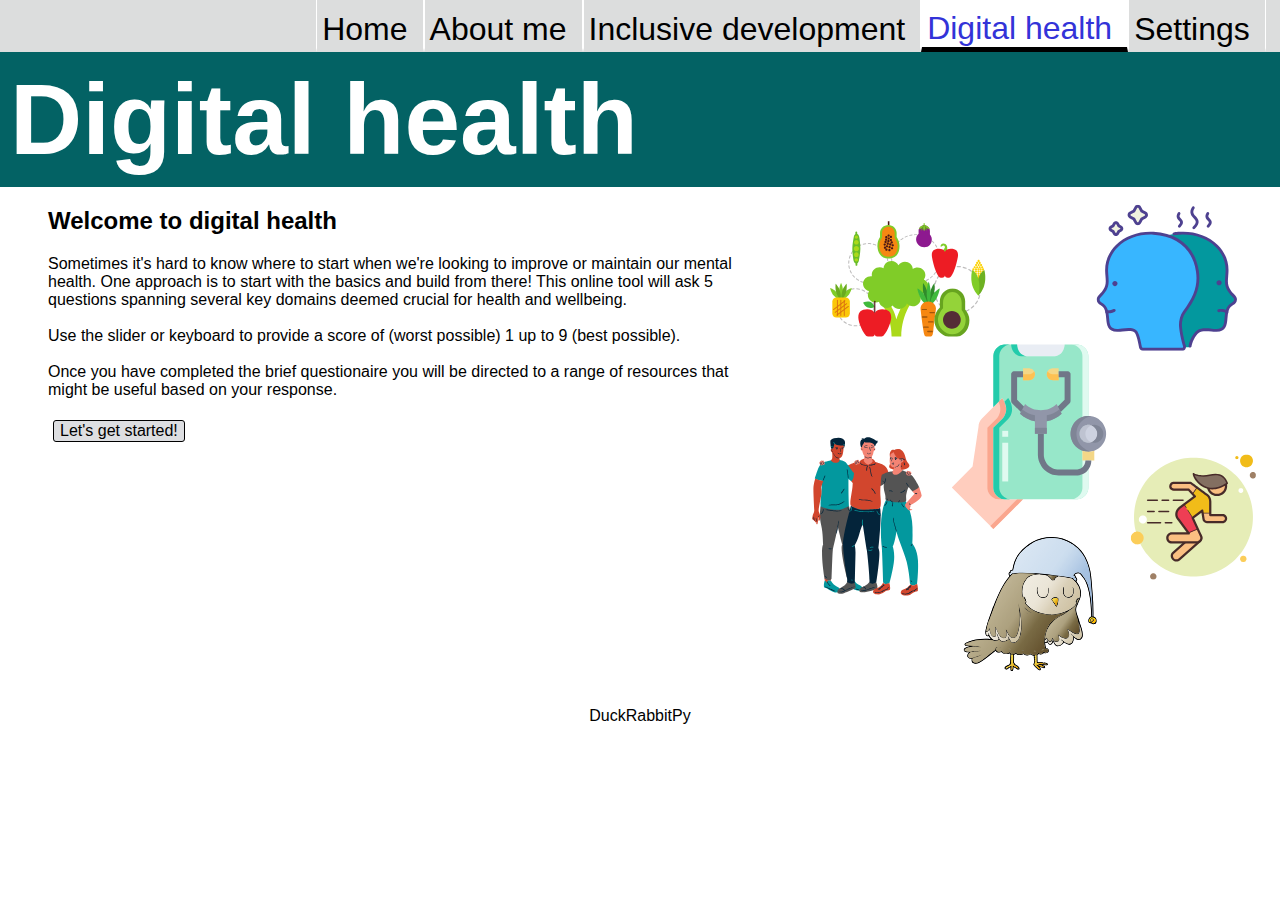
<file: pages/tools.html>
<!DOCTYPE html>
<html lang="en">
  <head>
    <meta charset="UTF-8" />
    <meta name="viewport" content="width=device-width, initial-scale=1.0" />
    <meta
      name="description"
      content="Author: Oli Jones, digital tool for measuring wellbeing and providing relevant resources"
    />
    <link
      rel="stylesheet"
      href="https://use.fontawesome.com/releases/v5.7.2/css/all.css"
      integrity="sha384-fnmOCqbTlWIlj8LyTjo7mOUStjsKC4pOpQbqyi7RrhN7udi9RwhKkMHpvLbHG9Sr"
      crossorigin="anonymous"
    />
    <link rel="stylesheet" href="../styles.css" />
    <link rel="icon" type="image/png" href="../images/everyone.svg" />
    <title>Digital health</title>
    <script src="../retrieveSettings.js"></script>
  </head>

  <nav>
      <ul>
        <li class="key-nav" id="skip_to_content">
          <a href="#main_content">Skip to main content</a>
        </li>
        <li class="key-nav">
          <a href="/">Home <i class="fas fa-home" aria-hidden="true"></i></a>
        </li>
        <li class="key-nav">
          <a href="../pages/about.html">About me <i class="far fa-address-card" aria-hidden="true"></i></a
          >
        </li>
        <li class="key-nav">
          <a href="../pages/inclusive.html">Inclusive development <i class="fas fa-user-check" aria-hidden="true"></i></a
          >
        </li>
        <li class="key-nav" id="current_page">
          <a href="../pages/tools.html" aria-current="page"
            >Digital health <i class="fas fa-spa" aria-hidden="true"></i></a
          >
        </li>
        <li class="key-nav" >
          <a href="../pages/settings.html" >Settings <i class="fas fa-cog" aria-hidden="true"></i></a
          >
        </li>
      </ul>
    </nav>

  <body>
    <section class="banner">
      <h1>Digital health</h1>
    </section>
      <div id="main_content" >
        <div class="health-app fade-in-content">

          <div class="view">

            <div class="digi-health-landing fade-in-content">
              <div id="health_landing_text">
              <h2>Welcome to digital health</h2>
              <p>Sometimes it's hard to know where to start when we're looking to improve or maintain our mental health.
                One approach is to start with the basics and build from there! This online tool will ask 5 questions
                spanning several key domains deemed crucial for health and wellbeing.
                <br><br>
                Use the slider or keyboard to provide a score of (worst possible) 1 up to 9 (best possible).
                <br><br>
                Once you have completed the brief questionaire you will be directed to a range of resources that might be useful
                based on your response.
              </p>
              <button id="start_quiz">Let's get started!</button>
            </div>
              
            <div>
              <img id="health_landing_img" src="../images/allDomains.svg" alt="picture showing 5 domains of health, mood, sleep, nutrition, social and exercise">
            </div>
            </div>


            <div class="mood-container domain hidden fade-in-content">
            <h3>How has your mood and wellbeing been this week? (Q1/5)</h3>
            <p>Keyboard users: key 1 - 9 then 'Enter'/'Return'</p>
            <div>
              <input type="range" id="mood_slider" class="slider" name="mood_slider"
                     min="1" max="9" step=1 value=5 list="mood_score">
                     <!-- datalist for accessibility -->
                     <datalist id="mood_score">
                       <option>1</option>
                       <option>2</option>
                       <option>3</option>
                       <option>4</option>
                       <option>5</option>
                       <option>6</option>
                       <option>7</option>
                       <option>8</option>
                       <option>9</option>
                     </datalist>
              <label for="mood_slider">Mood</label>
              <p class="slider-display" id="display_mood">Score: <b>5</b> (Ok)</p>
              <button class="next-btn">Next</button>
              <img class="domain-img" src="../images/mood.svg" alt="image of two people thinking, symbolising mood">
            </div>
            </div>

            <div class="sleep-container domain hidden fade-in-content">
                <h3>How have you been sleeping this week? (Q2/5)</h3>
                <p>Keyboard users: key 1 - 9 then 'Enter'/'Return'</p>
                <div>
                <input type="range" id="sleep_slider" class="slider" name="sleep_slider"
                       min="1" max="9" step=1 value=5 list="sleep_score">
                       <!-- datalist for accessibility -->
                      <datalist id="sleep_score">
                        <option>1</option>
                        <option>2</option>
                        <option>3</option>
                        <option>4</option>
                        <option>5</option>
                        <option>6</option>
                        <option>7</option>
                        <option>8</option>
                        <option>9</option>
                      </datalist>
                <label for="sleep_slider">Sleep</label>
                <p class="slider-display" id="display_sleep">Score: <b>5</b> (Ok)</p>
                <button class="next-btn">Next</button>
                <img class="domain-img" src="../images/owl.svg" alt="owl illustration symbolising of sleep">
              </div>
            </div>

            <div class="nutrition-container domain hidden fade-in-content">
              <h3>How has your diet and nutrition been this week? (Q3/5)</h3>
              <p>Keyboard users: key 1 - 9 then 'Enter'/'Return'</p>
              <div>
                <input type="range" id="nutrition_slider" class="slider" name="nutrition_slider"
                       min="1" max="9" step=1 value=5 list="nutrition_score">
                       <!-- datalist for accessibility -->
                      <datalist id="nutrition_score">
                        <option>1</option>
                        <option>2</option>
                        <option>3</option>
                        <option>4</option>
                        <option>5</option>
                        <option>6</option>
                        <option>7</option>
                        <option>8</option>
                        <option>9</option>
                      </datalist>
                <label for="nutrition_slider">Nutrition</label>
                <p class="slider-display" id="display_nutrition">Score: <b>5</b> (Ok)</p>
                <button class="next-btn">Next</button>
                <img class="domain-img" src="../images/nutrition.svg" alt="fruit and vegetables symbolising nutrition">
              </div>
            </div>

            <div class="social-container domain hidden fade-in-content">
              <h3>How socially active have you been this week? (Q4/5)</h3>
              <p>Keyboard users: key 1 - 9 then 'Enter'/'Return'</p>
              <div>
                <input type="range" id="social_slider" class="slider" name="social_slider"
                       min="1" max="9" step=1 value=5 list="social_score">
                       <!-- datalist for accessibility -->
                      <datalist id="social_score">
                        <option>1</option>
                        <option>2</option>
                        <option>3</option>
                        <option>4</option>
                        <option>5</option>
                        <option>6</option>
                        <option>7</option>
                        <option>8</option>
                        <option>9</option>
                      </datalist>
                <label for="social_slider">Sociability</label>
                <p class="slider-display" id="display_social">Score: <b>5</b> (Ok)</p>
                <button class="next-btn">Next</button>
                <img class="domain-img" src="../images/social.svg" alt="a group of friends symbolising sociability">
              </div>
            </div>

            <div class="exercise-container domain hidden fade-in-content">
              <h3>How fit and active have you been this week? (Q5/5)</h3>
              <p>Keyboard users: key 1 - 9 then 'Enter'/'Return'</p>
              <div>
                <input type="range" id="exercise_slider" class="slider" name="exercise_slider"
                       min="1" max="9" step=1 value=5 list="exercise_score">
                       <!-- datalist for accessibility -->
                      <datalist id="exercise_score">
                        <option>1</option>
                        <option>2</option>
                        <option>3</option>
                        <option>4</option>
                        <option>5</option>
                        <option>6</option>
                        <option>7</option>
                        <option>8</option>
                        <option>9</option>
                      </datalist>
                <label for="exercise_slider">Exercise</label>
                <p class="slider-display" id="display_exercise">Score: <b>5</b> (Ok)</p>
                <button class="next-btn">Next</button>
                <img class="domain-img" src="../images/exercise.svg" alt="a person running, symbolising exercise">
              </div>
            </div>

          <section class="dashboard-container fade-in-content hidden">
            <div class="result-container hidden">
              <h2>Digi health results </h2>
                <div class="bar-container">
                  <div>
                    <div tabindex="0" id="mood_result"></div>
                    <div id="mood_bar"></div>
                  </div>
                  <img id="mood_icon" class="positive_icon hidden" src="../images/positive.svg" alt="positive icon">
                </div>
                
                <div class="bar-container">
                  <div>
                    <div tabindex="0" id="sleep_result"></div>
                    <div id="sleep_bar"></div>
                  </div>
                    <img id="sleep_icon" class="positive_icon hidden" src="../images/positive.svg" alt="positive icon">
                </div>
                
                <div class="bar-container">
                  <div>
                    <div tabindex="0" id="nutrition_result"></div>
                    <div id="nutrition_bar"></div>
                  </div>
                    <img id="nutrition_icon" class="positive_icon hidden" src="../images/positive.svg" alt="positive icon">
                </div>
                
                <div class="bar-container">
                  <div>
                    <div tabindex="0" id="social_result"></div>
                    <div id="social_bar"></div>
                  </div>
                    <img id="social_icon" class="positive_icon hidden" src="../images/positive.svg" alt="positive icon">
                </div>
                
                <div class="bar-container">
                  <div>
                  <div tabindex="0" id="exercise_result"></div>
                  <div id="exercise_bar"></div>
                </div>
                  <img id="exercise_icon" class="positive_icon hidden" src="../images/positive.svg" alt="positive icon">
                </div>
              </div>
              
            </div>

            <div class="suggestions hidden">
              <h2>Suggestions</h2>
              <p id="high_scoring"></p>
              <p id="low_scoring"></p>
              
              
              <div id="mood_suggestions" class="hidden">
                <h3>Mood resources</h3>
                <ul class="suggestion-list">
                  <li class="suggestion-item"><a target="_blank" aria-describedby="new-window" href="https://www.mind.org.uk/information-support/types-of-mental-health-problems/depression/self-care/">Low mood tips <i class="fas fa-external-link-alt"></i></a></li>
                  <li class="suggestion-item"><a target="_blank" aria-describedby="new-window" href="https://www.nhs.uk/apps-library/catch-it/" >Free CBT App <i class="fas fa-external-link-alt"></i></a></li>
                  <li class="suggestion-item"><a target="_blank" aria-describedby="new-window" href="https://buddhify.com/">Mindfulness App <i class="fas fa-external-link-alt"></i></a></li>
                  <li class="suggestion-item"><a target="_blank" aria-describedby="new-window" href="https://www.nhs.uk/mental-health/self-help/guides-tools-and-activities/mental-wellbeing-audio-guides/">Mental wellbeing audio guides <i class="fas fa-external-link-alt"></i></a></li>
                </ul>
              <iframe class="suggestion-vid" width="90%" height="300vh" src="https://www.youtube.com/embed/ytKCcYxUU04" title="YouTube video player" frameborder="0" allow="accelerometer; autoplay; clipboard-write; encrypted-media; gyroscope; picture-in-picture" allowfullscreen></iframe>
              </div>

              <div id="sleep_suggestions" class="hidden">
                <h3>Sleep resources</h3>
                <ul class="suggestion-list">
                  <li class="suggestion-item"><a target="_blank" aria-describedby="new-window" href="https://www.mentalhealth.org.uk/publications/how-sleep-better">How to sleep better <i class="fas fa-external-link-alt"></i></a></li>
                  <li class="suggestion-item"><a target="_blank" aria-describedby="new-window" href="https://www.sleepfoundation.org/sleep-hygiene">Sleep Hygiene <i class="fas fa-external-link-alt"></i></a></li>
                  <li class="suggestion-item"><a target="_blank" aria-describedby="new-window" href="https://pzizz.com/">Sleep App <i class="fas fa-external-link-alt"></i></a></li>
                </ul>
              <iframe class="suggestion-vid" width="90%" height="300vh" src="https://www.youtube.com/embed/t0kACis_dJE" title="YouTube video player" frameborder="0" allow="accelerometer; autoplay; clipboard-write; encrypted-media; gyroscope; picture-in-picture" allowfullscreen></iframe>
              </div>

              <div id="nutrition_suggestions" class="hidden">
                <h3>Nutrition resources</h3>
                <ul class="suggestion-list">
                  <li class="suggestion-item"><a target="_blank" aria-describedby="new-window" href="https://www.bbcgoodfood.com/howto/guide/what-is-dash-diet">DASH diet <i class="fas fa-external-link-alt"></i></a></li>
                  <li class="suggestion-item"><a target="_blank" aria-describedby="new-window" href="https://www.nhs.uk/live-well/eat-well/eight-tips-for-healthy-eating/">Healthy eating tips <i class="fas fa-external-link-alt"></i></a></li>
                  <li class="suggestion-item"><a target="_blank" aria-describedby="new-window" href="https://play.google.com/store/apps/details?id=com.PHE.smartrecipes&hl=en_GB&gl=US">Easy Meals App <i class="fas fa-external-link-alt"></i></a></li>
                </ul>
                <iframe class="suggestion-vid" width="90%" height="300vh" src="https://www.youtube.com/embed/Uj8_Na-3YBA" title="YouTube video player" frameborder="0" allow="accelerometer; autoplay; clipboard-write; encrypted-media; gyroscope; picture-in-picture" allowfullscreen></iframe>
              </div>

              <div id="social_suggestions" class="hidden">
                <h3>Social connectedness resources</h3>
                <ul class="suggestion-list">
                  <li class="suggestion-item"><a target="_blank" aria-describedby="new-window" href="https://www.betterup.com/blog/how-to-stay-socially-connected-to-society-your-life-depends-on-it">Staying connected <i class="fas fa-external-link-alt"></i></a></li>
                  <li class="suggestion-item"><a target="_blank" aria-describedby="new-window" href="https://www.meetup.com/">Meet Up <i class="fas fa-external-link-alt"></i></a></li>
                  <li class="suggestion-item"><a target="_blank" aria-describedby="new-window" href="https://www.seechum.com/">Social connection app <i class="fas fa-external-link-alt"></i></a></li>
                </ul>
                <iframe class="suggestion-vid" width="90%" height="300vh" src="https://www.youtube.com/embed/8az-gfljEbg" title="YouTube video player" frameborder="0" allow="accelerometer; autoplay; clipboard-write; encrypted-media; gyroscope; picture-in-picture" allowfullscreen></iframe>
              </div>

              <div id="exercise_suggestions" class="hidden">
                <h3>Exercise resources</h3>
                <ul class="suggestion-list">
                  <li class="suggestion-item"><a target="_blank" aria-describedby="new-window" href="https://www.healthline.com/nutrition/10-benefits-of-exercise#TOC_TITLE_HDR_3">Benefits of exercise <i class="fas fa-external-link-alt"></i></a></li>
                  <li class="suggestion-item"><a target="_blank" aria-describedby="new-window" href="https://www.nhs.uk/live-well/exercise/10-minute-workouts/">10 minute work outs <i class="fas fa-external-link-alt"></i></a></li>
                  <li class="suggestion-item"><a target="_blank" aria-describedby="new-window" href="https://play.google.com/store/apps/details?id=com.phe.couchto5K">Couch to 5k app <i class="fas fa-external-link-alt"></i></a></li>
                </ul>
                <iframe class="suggestion-vid" width="90%" height="300vh" src="https://www.youtube.com/embed/G2HU4NJ_M3c" title="YouTube video player" frameborder="0" allow="accelerometer; autoplay; clipboard-write; encrypted-media; gyroscope; picture-in-picture" allowfullscreen></iframe>
              </div>

            </div>

          </section>

          </div>
        </div>

      </div>
       
      </div>

      <div hidden>
        <span id="new-window">Opens in a new window</span>
      </div>

    <footer>
      <p>
        <span><i id="github-icon" class="fab fa-github"></i></span>DuckRabbitPy
      </p>
    </footer>
    <script crossorigin="anonymous" src="https://polyfill.io/v3/polyfill.min.js?features=es2015%2Ces2016%2Ces2017%2Ces2018%2Ces2019%2Ces6%2Ces5"></script>
    <script type="text/javascript" src="../app.js"></script>
    <script
    type="text/javascript"
    src="//translate.google.com/translate_a/element.js?cb=googleTranslateElementInit"
  ></script>
  <script>
    //digital health page specific JavaScript
    const domainBtns = document.querySelectorAll(".domain-btn");
    const digiLanding = document.querySelector(".digi-health-landing");

    const currentMood = document.getElementById("mood_slider");
    const displayMood = document.getElementById("display_mood");

    const currentSleep = document.getElementById("sleep_slider");
    const displaySleep = document.getElementById("display_sleep");

    const currentNutrition = document.getElementById("nutrition_slider");
    const displayNutrition = document.getElementById("display_nutrition")

    const currentSocial = document.getElementById("social_slider");
    const displaySocial = document.getElementById("display_social");

    const currentExercise = document.getElementById("exercise_slider");
    const displayExercise = document.getElementById("display_exercise");
    const containers = document.querySelectorAll(".domain");
    const sliders = document.querySelectorAll(".slider");
    const sliderDisplay = document.querySelectorAll(".slider-display")

    const startBtn = document.getElementById("start_quiz");
    const nextBtns = document.querySelectorAll(".next-btn");

    const dashBoard = document.querySelector('.dashboard-container');
    const resultContainer = document.querySelector('.result-container');
    const suggestions = document.querySelector('.suggestions');

    const moodResult = document.getElementById('mood_result');
    const sleepResult = document.getElementById('sleep_result');
    const nutritionResult = document.getElementById('nutrition_result');
    const socialResult = document.getElementById('social_result');
    const exerciseResult = document.getElementById('exercise_result');

    const lowScoringAlert = document.getElementById('low_scoring')
    const highScoringAlert = document.getElementById('high_scoring')
    const moodSuggestions = document.getElementById('mood_suggestions')
    const sleepSuggestions = document.getElementById('sleep_suggestions')
    const nutritionSuggestions = document.getElementById('nutrition_suggestions')
    const socialSuggestions = document.getElementById('social_suggestions')
    const exerciseSuggestions = document.getElementById('exercise_suggestions')

    const moodIcon = document.getElementById('mood_icon');
    const sleepIcon = document.getElementById('sleep_icon');
    const nutritionIcon = document.getElementById('nutrition_icon');
    const socialIcon = document.getElementById('social_icon');
    const exerciseIcon = document.getElementById('exercise_icon');
  

    //create object to hold scores and arrays to store high and low scores
    let scoresObject = {};
    let lowScoring = [];
    let highScoring = [];


    //display first slider container and hide landing container when 'lets get started is clicked'
    startBtn.addEventListener("click", () => {
      [...containers][0].classList.remove("hidden");
      digiLanding.style.display = "none"
    });


    //next button
    //this function controls the flow through the mood sliders and sets the results and suggestions
    nextBtns.forEach(btn => {
      btn.addEventListener("click", (event) => {
        //chosen value is the resting slider value coupled with the current next button
        //sliderType is the domain that the slider coupled with the current next button
        let chosenValue = event.target.parentNode.firstElementChild.value
        let sliderType = event.target.parentNode.firstElementChild.name

        //add the sliderType and chosenValue to the scoresObject
        scoresObject[sliderType] = chosenValue

        //reveals next container in sequence and hides all others
        containers.forEach((container, index) => {
          //iterate through the array of containers and get the class of each container
          let containerClass = container.classList[0]
          //if the class name of the container is included in the class string coupled with the current next button
          //AND the index in the iteration of containers is less than 4 (i.e is not the final container in array)
          //remove hidden from the 'next' container in the array, thereby revealing the next health domain container
          //for all other containers, add hidden
          if(containerClass.includes(btn.parentElement.parentNode.classList[0]) && index < 4){
            [...containers][index + 1].classList.remove("hidden");
            [...containers][index].classList.add("hidden");   
          }
          //when index is 4 all sliders have been completed, so reveal dashboard and results
          if(containerClass.includes(btn.parentElement.parentNode.classList[0]) && index === 4){
            //hide slider containers
            [...containers][index].classList.add("hidden"); 

            //reveal results dashboard and suggestions 
            //set score inner HTML utilising the scoresObject to get values
            dashBoard.classList.remove("hidden");
            resultContainer.classList.remove("hidden");
            suggestions.classList.remove("hidden");
            moodResult.innerHTML = `Mood score: ${scoresObject.mood_slider}`;
            sleepResult.innerHTML = `Sleep score: ${scoresObject.sleep_slider}`;
            nutritionResult.innerHTML = `Nutrition score: ${scoresObject.nutrition_slider}`;
            socialResult.innerHTML = `Social score: ${scoresObject.social_slider}`;
            exerciseResult.innerHTML = `Exercise score: ${scoresObject.exercise_slider}`;

            //show positive icons for those domains with scores > 5
            showPositiveIcon(scoresObject.mood_slider, moodIcon)
            showPositiveIcon(scoresObject.sleep_slider, sleepIcon)
            showPositiveIcon(scoresObject.nutrition_slider, nutritionIcon)
            showPositiveIcon(scoresObject.social_slider, socialIcon)
            showPositiveIcon(scoresObject.exercise_slider, exerciseIcon)

            //iterate through scoreObject using object.entries()
            //parse the first part of the entry key name to get the domain
            //if score is less than 5 push domain into low scoring array and reveal suggestion for that domain
            //if score is greater than 5 push domain into high scoring array and reveal suggestion for that domain
            let scoreEntries = Object.entries(scoresObject)
            scoreEntries.forEach(entry => {
              let breakIndex = entry[0].indexOf('_')
              let domain = entry[0].slice(0,breakIndex)
              if(entry[1] < 5){
                lowScoring.push(domain)
                revealSuggestion(domain)
              }
              if(entry[1] > 5){
                highScoring.push(domain)
                welldoneMsg(domain)

              }
            })

            //If all scores are 5's
            if(lowScoring.length === 0 && highScoring.length === 0 ){
            highScoringAlert.innerHTML = "All 5's! Straight down the middle is a good the place to be, so no suggestions this week!"
            }
    

            //generate suggestion text based on score values
            generateSuggestionText()

            //set percentage width of score bars based on respective scores
            document.documentElement.style.setProperty("--moodbar-width", `${scoresObject.mood_slider * 10}%`);
            document.documentElement.style.setProperty("--sleepbar-width", `${scoresObject.sleep_slider * 10}%`);
            document.documentElement.style.setProperty("--nutritionbar-width", `${scoresObject.nutrition_slider * 10}%`);
            document.documentElement.style.setProperty("--socialbar-width", `${scoresObject.social_slider * 10}%`);
            document.documentElement.style.setProperty("--exercisebar-width", `${scoresObject.exercise_slider * 10}%`);
          }
        })
      })
    })

    //Generate suggestion text based on scores provided
    function generateSuggestionText (){
      //if plural set to domains, if singular set to domain
      let area = lowScoring.length > 1 ? 'domains' : 'domain';
      //join multiple low domains with a + sign
      let lowDomains = lowScoring.join('+');

      //if there are scores lower than 5 set suggestion message for domains to work on
      if(lowDomains){
      lowScoringAlert.innerHTML = `It looks like next week you could do with working on the ${[lowDomains]} ${area} of health!
      Follow the links for some great resources that can help boost your health
      and wellbeing`}
      
    }

    function welldoneMsg(domain){
      //if plural set to domains, if singular set to domain
      let area = highScoring.length > 1 ? 'domains' : 'domain';
      //if plural set to have, if singular set to has
      let pastTense = highScoring.length > 1 ? 'have' : 'has';
      //join multiple high domains with a + sign
      let highDomains = highScoring.join('+');

      //if there are scores higher than 5 set well done message
      if(highDomains){
        highScoringAlert.innerHTML = `It's great to see that your ${highDomains} ${area} of health ${pastTense} been good this week, keep it going!!`
      }
    }

    //takes in a domain as an argument and reveals corresponding suggestion
    function revealSuggestion(domain){
              if(domain === 'mood'){
                moodSuggestions.classList.remove('hidden')
              }
              else if(domain === 'sleep'){
                sleepSuggestions.classList.remove('hidden')
              }
              else if(domain === 'nutrition'){
                nutritionSuggestions.classList.remove('hidden')
              }
              else if(domain === 'social'){
                socialSuggestions.classList.remove('hidden')
              }
              else if (domain === 'exercise'){
                exerciseSuggestions.classList.remove('hidden')
              }
            }

    function showPositiveIcon(sliderScore, iconType){
      if(sliderScore > 5){
        iconType.classList.remove("hidden")
      }}

    //for keyboard users wanting to use 'Enter' instead of tabbing to button
    document.addEventListener("keydown", (event) => {
      if(event.key === 'Enter'){
        let currBtn = [...nextBtns].filter(btn => btn.offsetParent !== null)[0]
        currBtn.click()
      }
    })
  
    //allows keyboard users to use sliders
    document.addEventListener("keydown", (event) => {
      sliders.forEach((slider) => {
        //get the current container class by accessing the slider parent's parent element
        let containerClass = slider.parentElement.parentElement.classList[0];
        if (!containerClass.includes("hidden")) {
          //if the container class is not currently hidded, i.e it is the active container 
          // get the event.key value and set the slider value to that value (a number between 1 and 9)
          slider.value = event.key;
          sliderDisplay.forEach((score) => {
            //if the container class matches the id of the display score p tag
            //set the display score p tag inner text to the numeric value on the slider
            if (containerClass.includes(score.id.slice(8))) {
              score.innerHTML = scoreAndWord(slider.value);
            }
          });
        }
      });
    });

    //updates the score displayed in realtime when score is changed
    //on change to the slider position call the scoreAndWord function on the current value 
    //this generates an english word 'translation' of the score 
    currentMood.addEventListener("input", () => {
      displayMood.innerHTML = scoreAndWord(currentMood.value)
    })

    currentSleep.addEventListener("input", () => {
      displaySleep.innerHTML = scoreAndWord(currentSleep.value)
    })

    currentNutrition.addEventListener("input", () => {
      displayNutrition.innerHTML = scoreAndWord(currentNutrition.value)
    })

    currentSocial.addEventListener("input", () => {
      displaySocial.innerHTML = scoreAndWord(currentSocial.value)
    })

    currentExercise.addEventListener("input", () => {
      displayExercise.innerHTML = scoreAndWord(currentExercise.value)
    })
    
    //generate word equivalent of score by using score to get index of equivalent word
    function scoreAndWord(score){
      wordEquiv = ["", "the worst it could be", "extremely bad", "very bad", "bad", "Ok", "good", "very good", "excellent", "the best it could be"] 
      return `Score: <b>${score}</b> (${wordEquiv[score]})`
    }

  </script>
  </body>
</html>
</file>
<file: styles.css>
/* import openDyslexic font */
@font-face {
  font-family: "openDyslexic";
  src: url("./OpenDyslexic-Regular.woff");
}

:root {
  --background-color: white;
  --text-color: black;
  --link-color: blue;
  --font-size: "large";
  --secondary-color: rgb(158, 242, 178);
  --tertiary-color: #b5e6ffcb;
  --banner: #036264;
  --font-family: "-apple-system", "BlinkMacSystemFont", "Arial", "Roboto",
    "Oxygen", "Ubuntu", "Cantarell";

  /* digital app result bar variable */
  --moodbar-width: 50%;
  --sleepbar-width: 50%;
  --nutritionbar-width: 50%;
  --socialbar-width: 50%;
  --exercisebar-width: 50%;
}

/* light theme */
html[current-theme="light-theme"] {
  --background-color: white;
  --text-color: rgb(21, 20, 28);
  --link-color: blue;
  --secondary-color: rgb(158, 242, 178);
  --tertiary-color: #b5e6ffcb;
  --banner: #036264;
}

/* dark theme */
html[current-theme="dark-theme"] {
  --background-color: rgb(29, 13, 45);
  --text-color: white;
  --link-color: yellow;
  --secondary-color: rgb(158, 242, 178);
  --tertiary-color: #b5e6ffcb;
  --banner: #3a3a3a;
}

/* pastel or easy read theme */
html[current-theme="easy-read-theme"] {
  --background-color: #f9f7d8;
  --text-color: #003275;
  --link-color: #1f9c39;
  --secondary-color: rgb(158, 242, 178);
  --tertiary-color: #b5e6ffcb;
  --banner: #1f9c39;
}

/* animation state off */
html[animation-state="off"] {
  --landing-animation: "none";
  --soft-animation: "none";
  --pulse-animation: "none";
}

/* animation state on */
html[animation-state="on"] {
  --landing-animation: fadeIn 3s;
  --soft-animation: fadeIn 0.8s;
  --pulse-animation: pulse 2s infinite;
  --slow-pulse-animation: pulse 3s infinite;
}

body {
  margin: 0;
  padding: 0;
  color: var(--text-color);
  font-size: var(--font-size);
  font-family: var(--font-family);
  background: var(--background-color);
  min-width: 250px;
}

body a {
  color: var(--link-color);
}

/* landing page (index.html) */
.landing-container {
  display: flex;
  flex-direction: column;
  justify-items: center;
  align-items: center;
}

.landing-text {
  margin: 20px;
}

.landing-img {
  max-height: 50vh;
  width: 80vw;
  animation: var(--landing-animation);
  -webkit-animation: var(--landing-animation);
  -moz-animation: var(--landing-animation);
  -o-animation: var(--landing-animation);
  -ms-animation: var(--landing-animation);
}

#landing-link {
  font-size: var(--font-size);
  padding-right: 5px;
}

.settings-link {
  max-width: fit-content;
  text-decoration: none;
  padding: 3px;
  color: black;
  font-size: var(--font-size);
  background-color: var(--secondary-color);
  border-radius: 5px;
  box-shadow: 2px 4px 10px -2px rgba(0, 0, 0, 0.5);
  border: solid 1px rgba(0, 0, 0, 0);
  animation: var(--slow-pulse-animation);
}

.fade-in-content {
  animation: var(--soft-animation);
  -webkit-animation: var(--soft-animation);
  -moz-animation: var(--soft-animation);
  -o-animation: var(--soft-animation);
  -ms-animation: var(--soft-animation);
}

mark {
  background-color: var(--secondary-color);
  border-radius: 2px;
  padding: 1px;
}

@keyframes fadeIn {
  0% {
    opacity: 0.1;
  }
  100% {
    opacity: 1;
  }
}

@-moz-keyframes fadeIn {
  0% {
    opacity: 0.1;
  }
  100% {
    opacity: 1;
  }
}

@-webkit-keyframes fadeIn {
  0% {
    opacity: 0.1;
  }
  100% {
    opacity: 1;
  }
}

@-o-keyframes fadeIn {
  0% {
    opacity: 0.1;
  }
  100% {
    opacity: 1;
  }
}

@-ms-keyframes fadeIn {
  0% {
    opacity: 0.1;
  }
  100% {
    opacity: 1;
  }
}

/* Nav bar */

nav [aria-current="page"] {
  color: rgb(51, 51, 216);
}

nav li {
  list-style: none;
  color: #000;
  padding: 0rem;
  /* transparent border to keep sizing consistent on hover */
  border-bottom: 4px solid rgba(244, 192, 20, 0);
  border-right: 0.5px solid white;
  border-left: 0.5px solid white;
}

nav li:hover {
  background-color: var(--secondary-color);
  color: #000;
  border-bottom: 3px solid #444;
}

#current_page {
  background-color: white;
  border-bottom: 5px solid black;
}

nav ul {
  display: flex;
  flex-direction: row;
  justify-content: center;
  background-color: rgb(220, 221, 221);
  box-shadow: 0 2px 4px -1px rgba(0, 0, 0, 0.5);
  margin: 0;
  padding: 0;
}

nav a {
  font-size: xx-large;
  color: rgb(0, 0, 0);
  text-decoration: none;
  display: flex;
  flex-direction: row;
  align-items: center;
  width: fit-content;
  height: 100%;
  padding: 5px;
}

nav i {
  font-size: x-large;
  padding: 5px;
}

i {
  font-size: medium;
}

nav li:focus-within {
  background-color: var(--secondary-color);
}

/* skip to content li is invisible to sighted readers, 
but becomes visible and clickable/enterable with keyboard focus */
#skip_to_content {
  opacity: 0;
  pointer-events: none;
}

#skip_to_content:focus-within {
  opacity: 1;
  pointer-events: all;
}

/* banner and h1*/
.banner {
  background-color: var(--banner);
  display: flex;
  flex-direction: column;
  height: fit-content;
}

.banner h1 {
  color: white;
  font-size: 100px;
  padding: 0;
  margin: 10px;
}

/* about page css */
.about-container,
.inclusive-container,
.tools-container,
.settings-container {
  margin: 0.5rem 4rem 0rem 3rem;
}

.about-container {
  display: flex;
  flex-direction: row;
}

.about-article {
  margin: 0px 20px 20px 20px;
}

.about-img {
  margin: 1rem;
  height: 250px;
  width: 200px;
  border-radius: 2.5%;
}

.profile-links-container {
  display: flex;
  flex-direction: column;
  justify-items: right;
}

.profile-items {
  list-style-type: none;
}

.profile-li:focus-within {
  background-color: var(--secondary-color);
}

.profile-figure:focus {
  background-color: var(--secondary-color);
}

.profile-links {
  max-width: 40px;
  padding: 3px;
  box-shadow: 2px 4px 10px -2px rgba(0, 0, 0, 0.5);
  border: solid 1px rgba(0, 0, 0, 0);
  animation: var(--pulse-animation);
}

.profile-links:hover {
  background-color: var(--tertiary-color);
  border: solid 1px var(--tertiary-color);
}

/* inclusion page css */
.factor-container {
  padding-top: 0.5rem;
  display: grid;
  grid-template-columns: 1fr 1fr 1fr;
  grid-template-rows: 1fr 1fr;
  gap: 0px 0px;
  grid-auto-flow: row;
  grid-template-areas:
    "digital-inclusion visual-impairment neuro-diversity"
    "physical-health-and-ability language-area community-diversity";
  width: 100%;
  height: 100%;
  justify-content: center;
}

.digital-inclusion {
  grid-area: digital-inclusion;
  display: flex;
  flex-direction: row;
  align-content: center;
  max-height: 1fr;
  padding: 10px;

  /* set transparent border when not hovered */
  border: rgba(0, 0, 0, 0);
  border-style: solid;
}

.visual-impairment {
  grid-area: visual-impairment;
  display: flex;
  flex-direction: row;
  align-content: center;
  max-height: 1fr;
  padding: 10px;

  border: rgba(0, 0, 0, 0);
  border-style: solid;
}

.neuro-diversity {
  grid-area: neuro-diversity;
  display: flex;
  flex-direction: row;
  align-content: center;
  max-height: 1fr;
  padding: 10px;

  border: rgba(0, 0, 0, 0);
  border-style: solid;
}

.physical-health-and-ability {
  grid-area: physical-health-and-ability;
  display: flex;
  flex-direction: row;
  align-content: center;
  max-height: 1fr;
  padding: 10px;

  border: rgba(0, 0, 0, 0);
  border-style: solid;
}

.language-area {
  grid-area: language-area;
  display: flex;
  flex-direction: row;
  align-content: center;
  max-height: 1fr;
  padding: 10px;

  border: rgba(0, 0, 0, 0);
  border-style: solid;
}

.community-diversity {
  grid-area: community-diversity;
  display: flex;
  flex-direction: row;
  align-content: center;
  max-height: 1fr;
  padding: 10px;

  border: rgba(0, 0, 0, 0);
  border-style: solid;
}

#digital-section,
#visual-section,
#neuro-section,
#physical-section,
#language-section,
#community-section {
  /* Debated whether outline is needed for accessibility here */
  /* My reasoning is no, because boundary does not demarcate content */
  /* In firefox no styling is provided and that feels right */
  /* section semantics should be sufficient for screen readers */

  outline: none;
  padding: 10px;
  margin: 20px;
}

.hidden {
  display: none;
}

.onShow {
  display: block;
}

.neuro-diversity:hover,
.physical-health-and-ability:hover,
.language-area:hover,
.community-diversity:hover,
.visual-impairment:hover,
.digital-inclusion:hover {
  border: var(--text-color);
  background-color: var(--tertiary-color);
  border-style: solid;
}

#neuro:focus,
#physical:focus,
#language:focus,
#community:focus,
#visual:focus,
#digital:focus {
  border: var(--text-color);
  background-color: var(--tertiary-color);
  border-style: solid;
}

.neuro-diversity header,
.physical-health-and-ability header,
.language-area header,
.community-diversity header,
.visual-impairment header,
.digital-inclusion header {
  /* fixed size to maintain layout*/
  font-size: x-large;
  padding: 10px;
}

.nav-tut {
  margin: 1rem;
  padding: 0.5rem;
  border: 0.5px var(--text-color) dashed;
}

.nav-tut:hover {
  border: 0.5px var(--text-color) solid;
}

.inclusive-link {
  text-decoration: none;
}

.factor-img {
  height: 22vh;
  max-width: 200px;
}

.user-container {
  width: 70%;
  margin-top: 20px;
  margin-bottom: 20px;
  padding: 10px;
  border: var(--tertiary-color) 1px groove;
  display: flex;
  flex-direction: row;
  justify-items: left;
}

.colourB-container {
  display: flex;
  flex-direction: column;
}

.filter-btn {
  display: block;
  width: 90%;
  margin: 5px;
}

.filter-btn-container {
  margin-top: 2rem;
  margin-bottom: 1rem;
  display: grid;
  grid-template-columns: 1fr 1fr 1fr;
  grid-template-rows: 1fr 1fr;
  justify-items: center;
  align-items: center;
}

.multi_coloured {
  width: 40vw;
  border-radius: 10%;
  filter: var(--vision-filter);
}

.comparison-container {
  width: fit-content;
  display: flex;
  flex-direction: row;
  justify-content: space-evenly;
}

.comparison-figure {
  margin: 10px;
}

.sightLoss {
  border-radius: 50%;
  filter: blur(35px) grayscale();
}

#custom_upload {
  margin: 0.5rem;
}

#dice {
  height: 100px;
}

#text_input {
  width: 70vw;
  height: 10vw;
}

#word_input_container {
  display: flex;
  flex-direction: column;
}

#complexity_result {
  display: inline;
  overflow-wrap: break-word;
  max-width: 20px;
}

.community-flex-container {
  display: flex;
  flex-direction: column;
}

#community-header {
  margin: 0;
  padding: 0;
}

#community_img {
  height: 50vh;
}

.scroll-top {
  margin-top: 10px;
  margin-left: 90%;
}

button {
  border-radius: 3px;
  background-color: rgb(221, 222, 225);
  font-size: var(--font-size);
  font-family: var(--font-family);
  margin: 5px;
  border: 1px solid rgba(0, 0, 0);
}

button:hover {
  box-shadow: 0 2px 4px -1px rgba(0, 0, 0, 0.5);
  background-color: var(--secondary-color);
}

.active {
  background-color: var(--tertiary-color);
  border: var(--text-color) solid 1px;
}

/* feedback form */
.feedback {
  padding: 2rem;
}

/* digi health tools styles */

.health-app {
  display: flex;
  flex-direction: row;
  justify-items: center;
  padding-left: 3rem;
}

.digi-health-landing {
  display: flex;
  flex-direction: row;
  justify-content: center;
}

#health_landing_text {
  margin-right: 20px;
}

.domain-img {
  max-height: 200px;
}

#health_landing_img {
  max-width: 60vw;
}

.suggestions {
  margin-left: 3rem;
  margin-right: 1rem;
}

.suggestion-list {
  padding: 0;
}

.suggestion-item {
  margin: 10px;
}

#mood_bar {
  background: #333;
  border-radius: 13px;
  height: 20px;
  width: 300px;
  padding: 3px;
  margin-bottom: 1rem;
}

#mood_bar:after {
  content: "";
  display: block;
  background: var(--tertiary-color);
  width: var(--moodbar-width);
  height: 100%;
  border-radius: 9px;
}

#sleep_bar {
  background: #333;
  border-radius: 13px;
  height: 20px;
  width: 300px;
  padding: 3px;
  margin-bottom: 1rem;
}

#sleep_bar:after {
  content: "";
  display: block;
  background: var(--tertiary-color);
  width: var(--sleepbar-width);
  height: 100%;
  border-radius: 9px;
}

#nutrition_bar {
  background: #333;
  border-radius: 13px;
  height: 20px;
  width: 300px;
  padding: 3px;
  margin-bottom: 1rem;
}

#nutrition_bar:after {
  content: "";
  display: block;
  background: var(--tertiary-color);
  width: var(--nutritionbar-width);
  height: 100%;
  border-radius: 9px;
}

#social_bar {
  background: #333;
  border-radius: 13px;
  height: 20px;
  width: 300px;
  padding: 3px;
  margin-bottom: 1rem;
}

#social_bar:after {
  content: "";
  display: block;
  background: var(--tertiary-color);
  width: var(--socialbar-width);
  height: 100%;
  border-radius: 9px;
}

#exercise_bar {
  background: #333;
  border-radius: 13px;
  height: 20px;
  width: 300px;
  padding: 3px;
  margin-bottom: 1rem;
}

#exercise_bar:after {
  content: "";
  display: block;
  background: var(--tertiary-color);
  width: var(--exercisebar-width);
  height: 100%;
  border-radius: 9px;
}

.bar-container {
  display: flex;
  flex-direction: row;
  align-items: center;
}

.positive_icon {
  max-width: 7vh;
  margin-left: 10px;
  animation: var(--pulse-animation);
}

/* settings page */

#reset_img {
  height: 10vh;
}

@keyframes pulse {
  0% {
    transform: scale(0.9);
  }

  70% {
    transform: scale(1);
  }

  100% {
    transform: scale(0.9);
  }
}

/* footer styles */
footer {
  display: flex;
  flex-direction: row;
  justify-content: center;
}

#github-icon {
  font-size: var(--font-size);
}

/* Ipad width or lower*/
@media (max-width: 1000px) {
  .factor-container {
    padding-top: 0.5rem;
    display: grid;
    grid-template-columns: 1fr 1fr;
    grid-template-rows: 1fr 1fr 1fr;
    gap: 0px 0px;
    grid-auto-flow: column;
    grid-template-areas:
      "digital-inclusion visual-impairment neuro-diversity"
      "physical-health-and-ability language-area community-diversity";
    width: 100%;
    height: 100%;
    justify-content: center;
  }

  nav a {
    padding-left: 3px;
    font-size: x-large;
  }

  nav i {
    font-size: large;
  }

  i {
    font-size: small;
  }

  .health-app {
    display: flex;
    flex-direction: column;
    justify-items: center;
    padding-left: 1rem;
  }

  .digi-health-landing {
    display: flex;
    flex-direction: column;
  }

  .suggestions {
    margin-left: 0;
  }
}

/* wide screen or landscape mobile or below */
@media (max-width: 700px) {
  .factor-container {
    padding-top: 2rem;
    display: flex;
    flex-direction: column;
  }

  .neuro-diversity header,
  .physical-health-and-ability header,
  .language-area header,
  .community-diversity header,
  .visual-impairment header,
  .digital-inclusion header {
    padding: 10px;
    width: 250px;
  }

  .about-container {
    display: flex;
    flex-direction: column;
  }

  .about-container,
  .inclusive-container,
  .tools-container,
  .settings-container {
    margin: 0.5rem 0.5rem 0rem 0.5rem;
  }

  .about-img {
    margin: 2rem;
    height: 250px;
    width: 200px;
    border-radius: 2.5%;
  }

  .profile-items {
    padding-left: 0;
  }

  nav a {
    padding-left: 3px;
    font-size: 15px;
  }
  i {
    font-size: small;
  }

  nav i {
    font-size: smaller;
  }

  nav ul {
    display: flex;
    flex-direction: row;
    justify-content: center;
    background-color: rgb(204, 205, 206);
    margin: 0;
    padding: 0;
  }

  .scroll-top {
    margin-top: 10px;
    margin-left: 60%;
  }

  .filter-btn-container {
    margin-top: 2rem;
    margin-bottom: 1rem;
    display: grid;
    grid-template-columns: 1fr 1fr;
    grid-template-rows: 1fr 1fr 1fr;
    justify-items: center;
    align-items: center;
  }

  #mood_bar,
  #sleep_bar,
  #nutrition_bar,
  #social_bar,
  #exercise_bar {
    width: 250px;
  }

  #skip_to_content {
    display: none;
  }

  .banner h1 {
    font-size: 70px;
  }
}

/* normal mobile */
@media (max-width: 480px) {
  nav a {
    padding-left: 4px;
    padding-right: 4px;
    font-size: 14px;
  }
  nav i {
    position: absolute;
    visibility: hidden;
    display: none;
  }

  .banner h1 {
    font-size: 60px;
  }
}

/* narrow mobile */
@media (max-width: 370px) {
  nav a {
    padding-left: 2px;
    padding-right: 2px;
    font-size: 12px;
  }
  nav i {
    position: absolute;
    visibility: hidden;
    display: none;
  }
}
</file>
